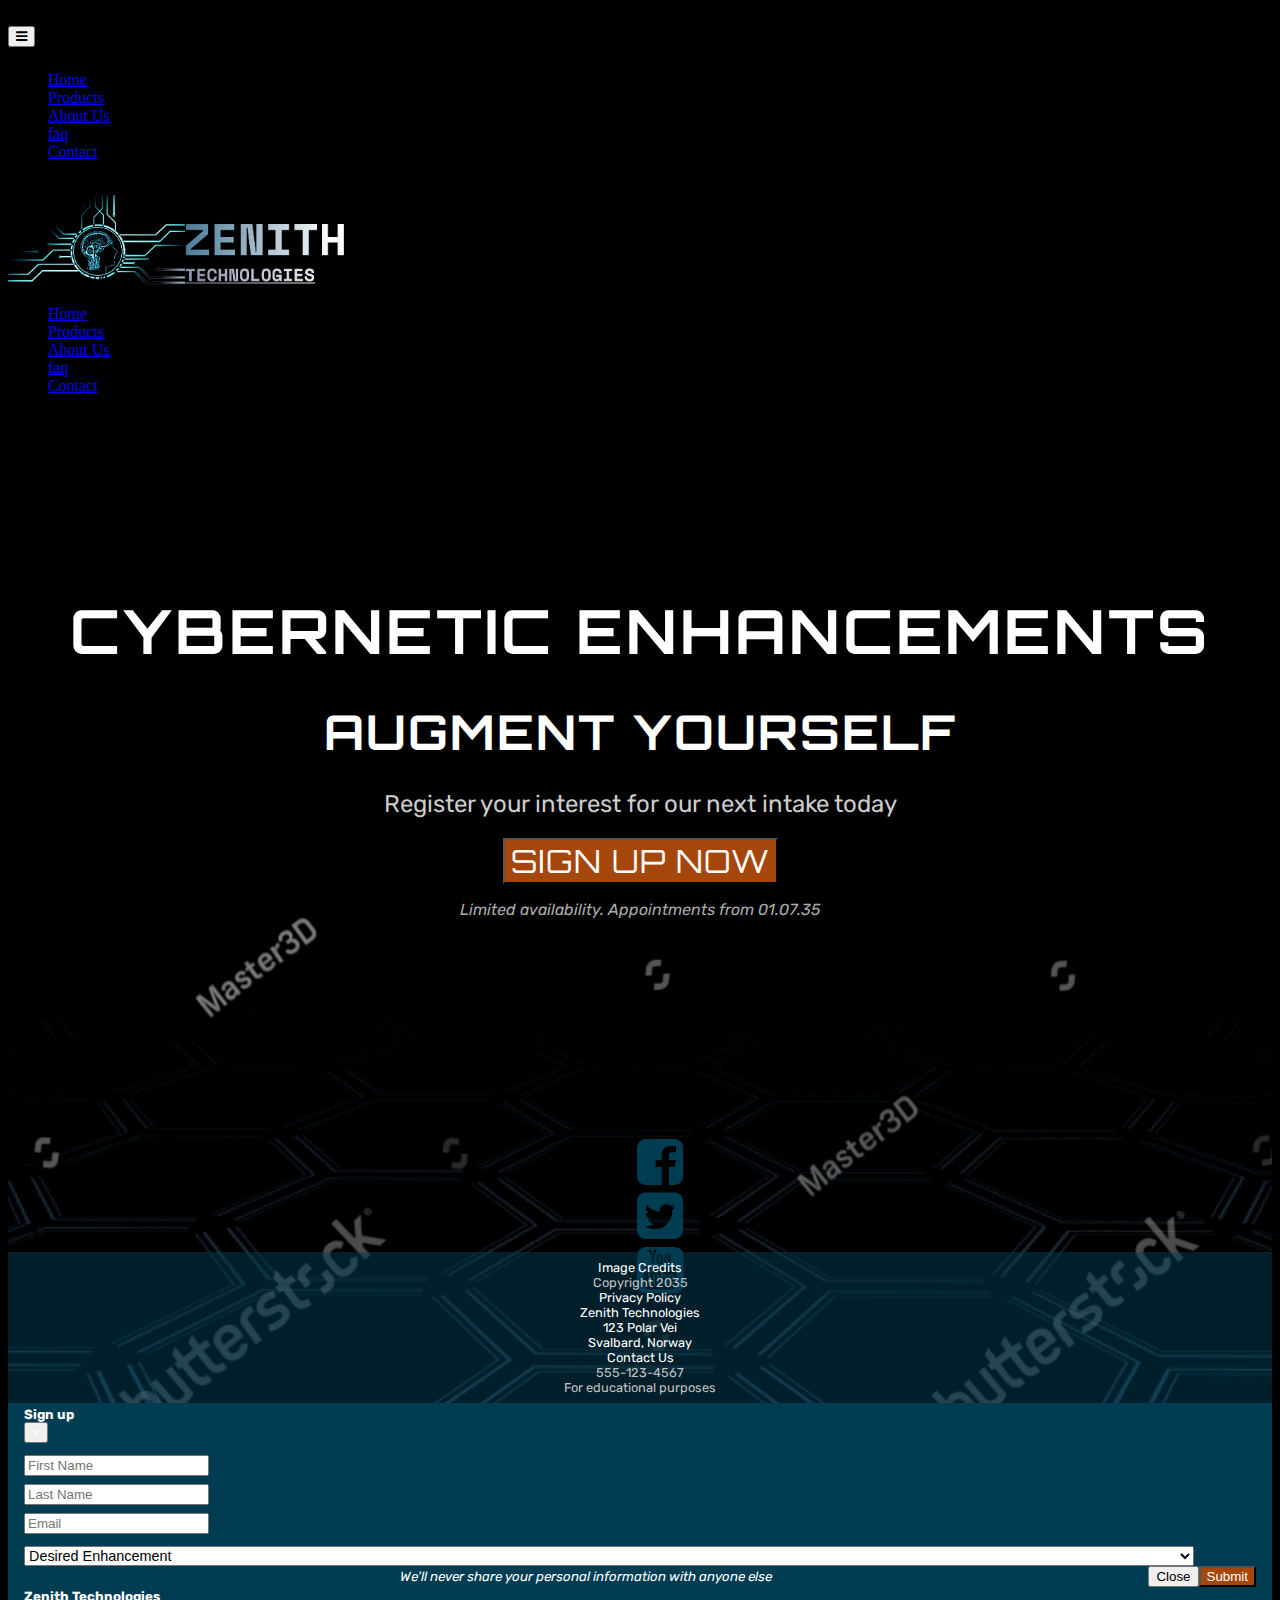
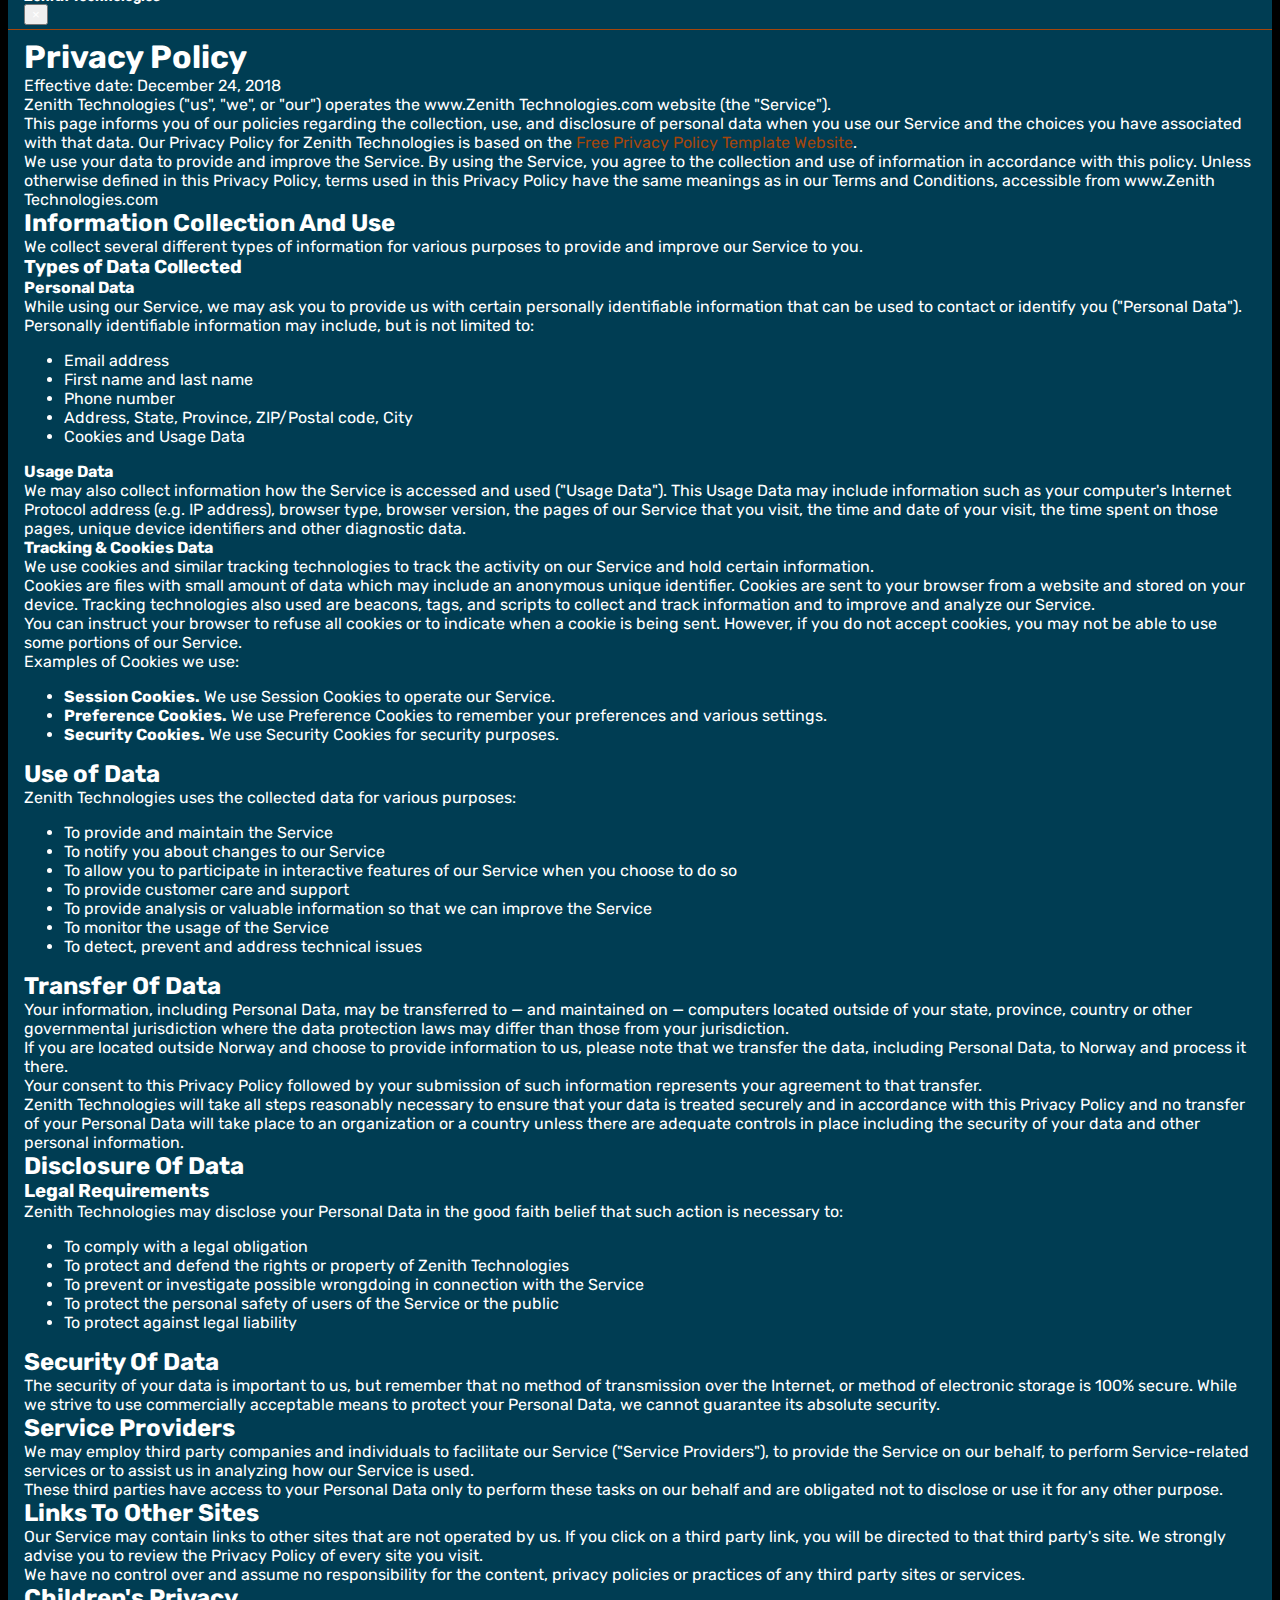
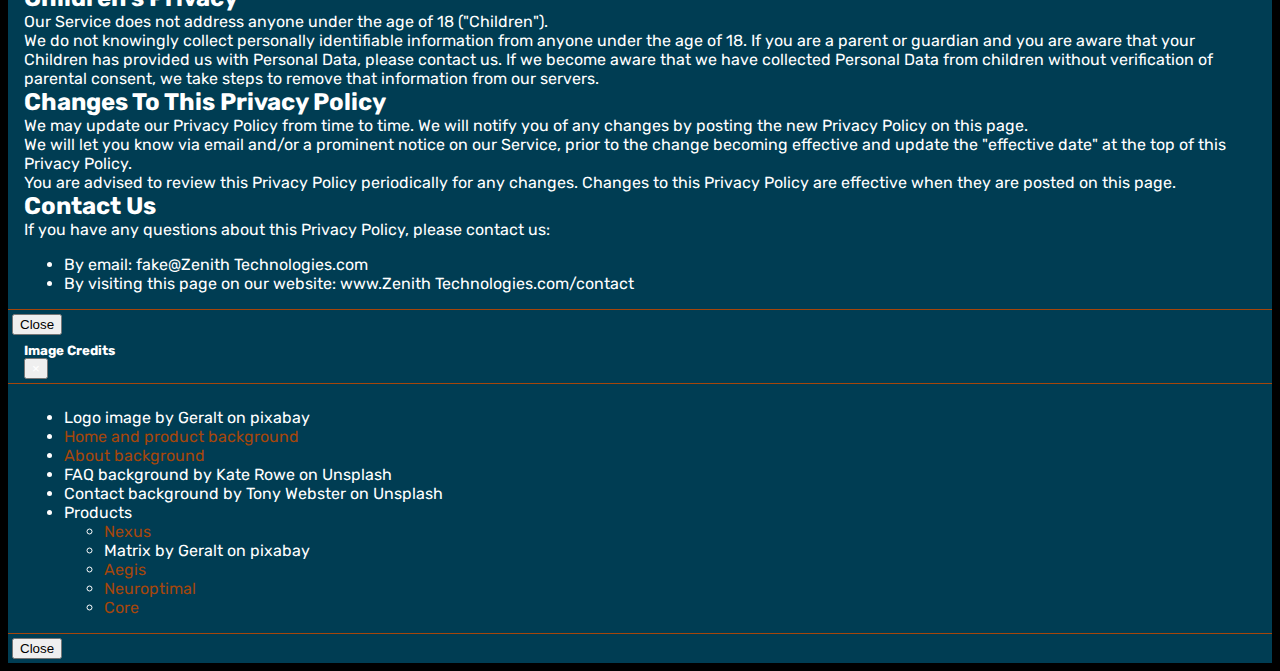
<file: index.html>
<!DOCTYPE html>
<html lang="en">

<head>
	<meta charset="UTF-8">
	<meta name="viewport" content="width=device-width, initial-scale=1.0 shrink-to-fit=no">
	<meta http-equiv="X-UA-Compatible" content="ie=edge">
	<link rel="stylesheet" href="https://stackpath.bootstrapcdn.com/bootstrap/4.1.3/css/bootstrap.min.css" integrity="sha384-MCw98/SFnGE8fJT3GXwEOngsV7Zt27NXFoaoApmYm81iuXoPkFOJwJ8ERdknLPMO" crossorigin="anonymous">
	<link rel="stylesheet" href="https://cdnjs.cloudflare.com/ajax/libs/font-awesome/4.7.0/css/font-awesome.css">
	<link rel="stylesheet" href="assets/css/main.css">
	<link rel="shortcut icon" href="assets/images/favicon.ico">
	<title>Zenith Technologies | Cybernetic Enhancements</title>
</head>

<body>
	<!-- Mobile Navigation -->
	<nav class="navbar navbar-expand-lg navbar-dark nav-mobile-wrapper fixed-bottom p-0">
		<div class="nav-mobile-blackbox fixed-bottom"></div>
		<div class="nav-mobile-menu-text">menu</div>
		<button class="navbar-toggler nav-mobile-icon" type="button" data-toggle="collapse" data-target="#NavMobileToggler" aria-controls="NavMobileToggler" aria-expanded="false" aria-label="Toggle navigation">
			<span class="fa fa-bars"></span>
		</button>
		<div class="collapse navbar-collapse flex-row-reverse fixed-bottom" id="NavMobileToggler">
			<ul class="navbar-nav nav-mobile-style" data-toggle="collapse" data-target=".navbar-collapse.show">
				<li class="nav-item active">
					<a class="nav-link" href="index.html">Home<span class="sr-only">(current)</span></a>
				</li>
				<li class="nav-item">
					<a class="nav-link" href="products.html">Products</a>
				</li>
				<li class="nav-item">
					<a class="nav-link" href="about.html">About Us</a>
				</li>
				<li class="nav-item">
					<a class="nav-link" href="faq.html">faq</a>
				</li>
				<li class="nav-item">
					<a class="nav-link" href="contact.html">Contact</a>
				</li>
				<li class="nav-item">
					<a class="nav-link" data-toggle="modal" data-target="#modalSignUp">Sign Up</a>
				</li>
			</ul>
		</div>
	</nav>
	<!-- Desktop Navigation -->
	<nav class="navbar navbar-expand-lg navbar-dark nav-desktop-style p-0">
		<a class="navbar-brand p-0 m-0" href="index.html">
			<img src="assets/images/logo.png" class="logo" alt="Logo">
		</a>
		<div class="navbar-collapse flex-row-reverse nav-desktop-hide pr-2">
			<ul class="navbar-nav">
				<li class="nav-item active">
					<a class="nav-link" href="index.html">Home<span class="sr-only">(current)</span></a>
				</li>
				<li class="nav-item">
					<a class="nav-link" href="products.html">Products</a>
				</li>
				<li class="nav-item">
					<a class="nav-link" href="about.html">About Us</a>
				</li>
				<li class="nav-item">
					<a class="nav-link" href="faq.html">faq</a>
				</li>
				<li class="nav-item">
					<a class="nav-link" href="contact.html">Contact</a>
				</li>
				<li class="nav-item">
					<a class="nav-link nav-signup-cursor" data-toggle="modal" data-target="#modalSignUp">Sign Up</a>
				</li>
			</ul>
		</div>
	</nav>
	<!-- Home page main content -->
	<section class="container-fluid home-container-wrapper">
		<div class="row home-text-style">
			<div class="col-12">
				<h1>cybernetic enhancements</h1>
			</div>
		</div>
		<div class="row home-text-style">
			<div class="col-12">
				<h3>augment yourself</h3>
			</div>
		</div>
		<div class="row home-text-style">
			<div class="col-12">
				<h5>Register your interest for our next intake today</h5>
			</div>
		</div>
		<div class="row">
			<div class="col-12 button-center">
				<button type="button" class="btn button-signup-style" data-toggle="modal" data-target="#modalSignUp">sign up
					now</button>
			</div>
		</div>
		<div class="row home-text-style">
			<div class="col-12">
				<h6>Limited availability. Appointments from 01.07.35</h6>
			</div>
		</div>
		<!-- Social buttons -->
		<div class="row">
			<div class="col-12 social-links-wrapper">
				<ul class="list-inline m-0">
					<li class="list-inline-item"><a href="https://facebook.com" target="_blank" rel="noopener" aria-label="Find us on Facebook"><i class="fa fa-facebook-square social-links-style"></i></a></li>
					<li class="list-inline-item"><a href="https://twitter.com" target="_blank" rel="noopener" aria-label="Find us on Twitter"><i class="fa fa-twitter-square social-links-style"></i></a></li>
					<li class="list-inline-item"><a href="https://youtube.com" target="_blank" rel="noopener" aria-label="Find us on Youtube"><i class="fa fa-youtube-square social-links-style"></i></a></li>
				</ul>
			</div>
		</div>
		<!-- Footer -->
		<footer class="container-fluid footer-wrapper">
			<div class="row">
				<div class="col-xl-2 d-none d-xl-block"></div>
				<div class="col-6 col-md-4 col-xl-2 footer-text p-1">
					<p><a href="#" data-toggle="modal" data-target="#modalCredits">Image Credits</a></p>
					<p class="footer-text-not-link">Copyright 2035</p>
					<p><a href="#" data-toggle="modal" data-target="#modalPrivacy">Privacy Policy</a></p>
				</div>
				<div class="col-6 col-md-4 col-xl-4 footer-text p-1">
					<a href="https://www.google.com/maps/place/Svalbard" target="_blank" rel="noopener" aria-label="See where we live">
						<span>Zenith Technologies</span><br>
						<span>123 Polar Vei</span><br>
						<span>Svalbard, Norway</span>
					</a>
				</div>
				<div class="col-md-4 col-xl-2 d-none d-md-block footer-text p-1">
					<p><a href="contact.html">Contact Us</a></p>
					<p class="footer-text-not-link">555-123-4567</p>
					<p class="footer-text-not-link">For educational purposes</p>
				</div>
				<div class="col-xl-2 d-none d-xl-block"></div>
			</div>
		</footer>
	</section>
	<!-- Sign Up Modal -->
	<div class="modal fade" id="modalSignUp" tabindex="-1" role="dialog" aria-hidden="true">
		<div class="modal-dialog modal-dialog-centered" role="document">
			<div class="modal-content modal-styles modal-signup">
				<div class="modal-header">
					<h5 class="modal-title">Sign up</h5>
					<button type="button" class="close" data-dismiss="modal" aria-label="Close">
						<span aria-hidden="true">&times;</span>
					</button>
				</div>
				<div class="modal-body">
					<form action="" method="post">
						<div class="modal-signup-input">
							<input class="form-control" id="firstName" name="firstName" placeholder="First Name" required>
						</div>
						<div class="modal-signup-input">
							<input class="form-control" id="lastName" name="lastName" placeholder="Last Name" required>
						</div>
						<div class="modal-signup-input">
							<input class="form-control" id="email" type="email" name="email" placeholder="Email" required>
						</div>
						<div class="row">
							<div class="col-8">
								<select id="productSelect" name="productSelect" required>
									<option value="">Desired Enhancement</option>
									<option value="1">Nexus</option>
									<option value="2">Matrix</option>
									<option value="3">Neuroptimal</option>
									<option value="4">Aegis</option>
									<option value="5">Core</option>
									<option value="Undecided">Undecided</option>
								</select>
							</div>
							<div class="col-4 col-md-2">
								<button type="submit" class="btn modal-signup-btn-submit">Submit</button>
							</div>
							<div class="col-12 col-md-2">
								<button type="button" class="btn modal-signup-btn-close" data-dismiss="modal">Close</button>
							</div>
						</div>
					</form>
				</div>
				<div class="row modal-signup-footer">
					<small class="form-text">We'll never share your personal information with anyone else</small>
				</div>
			</div>
		</div>
	</div>
	<!-- Privacy Policy Modal -->
	<div class="modal" id="modalPrivacy" tabindex="-1" role="dialog" aria-hidden="true">
		<div class="modal-dialog modal-dialog-centered" role="document">
			<div class="modal-content modal-styles">
				<div class="modal-header">
					<h5 class="modal-title">Zenith Technologies</h5>
					<button type="button" class="close" data-dismiss="modal" aria-label="Close">
						<span aria-hidden="true">&times;</span>
					</button>
				</div>
				<div class="modal-body">
					<h1>Privacy Policy</h1>


					<p>Effective date: December 24, 2018</p>


					<p>Zenith Technologies ("us", "we", or "our") operates the www.Zenith Technologies.com website (the
						"Service").</p>

					<p>This page informs you of our policies regarding the collection, use, and disclosure of personal data when
						you use our Service and the choices you have associated with that data. Our Privacy Policy for Zenith
						Technologies is based on the <a href="https://www.freeprivacypolicy.com/blog/sample-privacy-policy-template/">Free
							Privacy Policy Template Website</a>.</p>

					<p>We use your data to provide and improve the Service. By using the Service, you agree to the collection and
						use of information in accordance with this policy. Unless otherwise defined in this Privacy Policy, terms
						used in this Privacy Policy have the same meanings as in our Terms and Conditions, accessible from
						www.Zenith Technologies.com</p>


					<h2>Information Collection And Use</h2>

					<p>We collect several different types of information for various purposes to provide and improve our Service
						to you.</p>

					<h3>Types of Data Collected</h3>

					<h4>Personal Data</h4>

					<p>While using our Service, we may ask you to provide us with certain personally identifiable information
						that can be used to contact or identify you ("Personal Data"). Personally identifiable information may
						include, but is not limited to:</p>

					<ul>
						<li>Email address</li>
						<li>First name and last name</li>
						<li>Phone number</li>
						<li>Address, State, Province, ZIP/Postal code, City</li>
						<li>Cookies and Usage Data</li>
					</ul>

					<h4>Usage Data</h4>

					<p>We may also collect information how the Service is accessed and used ("Usage Data"). This Usage Data may
						include information such as your computer's Internet Protocol address (e.g. IP address), browser type,
						browser version, the pages of our Service that you visit, the time and date of your visit, the time spent
						on those pages, unique device identifiers and other diagnostic data.</p>

					<h4>Tracking & Cookies Data</h4>
					<p>We use cookies and similar tracking technologies to track the activity on our Service and hold certain
						information.</p>
					<p>Cookies are files with small amount of data which may include an anonymous unique identifier. Cookies are
						sent to your browser from a website and stored on your device. Tracking technologies also used are beacons,
						tags, and scripts to collect and track information and to improve and analyze our Service.</p>
					<p>You can instruct your browser to refuse all cookies or to indicate when a cookie is being sent. However,
						if you do not accept cookies, you may not be able to use some portions of our Service.</p>
					<p>Examples of Cookies we use:</p>
					<ul>
						<li><strong>Session Cookies.</strong> We use Session Cookies to operate our Service.</li>
						<li><strong>Preference Cookies.</strong> We use Preference Cookies to remember your preferences and various
							settings.</li>
						<li><strong>Security Cookies.</strong> We use Security Cookies for security purposes.</li>
					</ul>

					<h2>Use of Data</h2>

					<p>Zenith Technologies uses the collected data for various purposes:</p>
					<ul>
						<li>To provide and maintain the Service</li>
						<li>To notify you about changes to our Service</li>
						<li>To allow you to participate in interactive features of our Service when you choose to do so</li>
						<li>To provide customer care and support</li>
						<li>To provide analysis or valuable information so that we can improve the Service</li>
						<li>To monitor the usage of the Service</li>
						<li>To detect, prevent and address technical issues</li>
					</ul>

					<h2>Transfer Of Data</h2>
					<p>Your information, including Personal Data, may be transferred to — and maintained on — computers located
						outside of your state, province, country or other governmental jurisdiction where the data protection laws
						may differ than those from your jurisdiction.</p>
					<p>If you are located outside Norway and choose to provide information to us, please note that we transfer
						the data, including Personal Data, to Norway and process it there.</p>
					<p>Your consent to this Privacy Policy followed by your submission of such information represents your
						agreement to that transfer.</p>
					<p>Zenith Technologies will take all steps reasonably necessary to ensure that your data is treated securely
						and in accordance with this Privacy Policy and no transfer of your Personal Data will take place to an
						organization or a country unless there are adequate controls in place including the security of your data
						and other personal information.</p>

					<h2>Disclosure Of Data</h2>

					<h3>Legal Requirements</h3>
					<p>Zenith Technologies may disclose your Personal Data in the good faith belief that such action is necessary
						to:</p>
					<ul>
						<li>To comply with a legal obligation</li>
						<li>To protect and defend the rights or property of Zenith Technologies</li>
						<li>To prevent or investigate possible wrongdoing in connection with the Service</li>
						<li>To protect the personal safety of users of the Service or the public</li>
						<li>To protect against legal liability</li>
					</ul>

					<h2>Security Of Data</h2>
					<p>The security of your data is important to us, but remember that no method of transmission over the
						Internet, or method of electronic storage is 100% secure. While we strive to use commercially acceptable
						means to protect your Personal Data, we cannot guarantee its absolute security.</p>

					<h2>Service Providers</h2>
					<p>We may employ third party companies and individuals to facilitate our Service ("Service Providers"), to
						provide the Service on our behalf, to perform Service-related services or to assist us in analyzing how our
						Service is used.</p>
					<p>These third parties have access to your Personal Data only to perform these tasks on our behalf and are
						obligated not to disclose or use it for any other purpose.</p>



					<h2>Links To Other Sites</h2>
					<p>Our Service may contain links to other sites that are not operated by us. If you click on a third party
						link, you will be directed to that third party's site. We strongly advise you to review the Privacy Policy
						of every site you visit.</p>
					<p>We have no control over and assume no responsibility for the content, privacy policies or practices of any
						third party sites or services.</p>


					<h2>Children's Privacy</h2>
					<p>Our Service does not address anyone under the age of 18 ("Children").</p>
					<p>We do not knowingly collect personally identifiable information from anyone under the age of 18. If you
						are a parent or guardian and you are aware that your Children has provided us with Personal Data, please
						contact us. If we become aware that we have collected Personal Data from children without verification of
						parental consent, we take steps to remove that information from our servers.</p>


					<h2>Changes To This Privacy Policy</h2>
					<p>We may update our Privacy Policy from time to time. We will notify you of any changes by posting the new
						Privacy Policy on this page.</p>
					<p>We will let you know via email and/or a prominent notice on our Service, prior to the change becoming
						effective and update the "effective date" at the top of this Privacy Policy.</p>
					<p>You are advised to review this Privacy Policy periodically for any changes. Changes to this Privacy Policy
						are effective when they are posted on this page.</p>


					<h2>Contact Us</h2>
					<p>If you have any questions about this Privacy Policy, please contact us:</p>
					<ul>
						<li>By email: fake@Zenith Technologies.com</li>
						<li>By visiting this page on our website: www.Zenith Technologies.com/contact</li>

					</ul>
				</div>
				<div class="modal-footer">
					<button type="button" class="btn btn-secondary" data-dismiss="modal">Close</button>
				</div>
			</div>
		</div>
	</div>
	<!-- Image Credits Modal -->
	<div class="modal" id="modalCredits" tabindex="-1" role="dialog" aria-hidden="true">
		<div class="modal-dialog modal-dialog-centered" role="document">
			<div class="modal-content modal-styles">
				<div class="modal-header">
					<h5 class="modal-title">Image Credits</h5>
					<button type="button" class="close" data-dismiss="modal" aria-label="Close">
						<span aria-hidden="true">&times;</span>
					</button>
				</div>
				<div class="modal-body">
					<ul>
						<li>Logo image by Geralt on pixabay</li>
						<li><a href="https://wallimpex.com/">Home and product background</a></li>
						<li><a href="https://invardin.com/robot-1650649_1920/">About background</a></li>
						<li>FAQ background by Kate Rowe on Unsplash</li>
						<li>Contact background by Tony Webster on Unsplash</li>
						<li>Products</li>
						<ul>
							<li><a href="https://www.flickr.com/photos/sanjayaprime/4924462993">Nexus</a></li>
							<li>Matrix by Geralt on pixabay</li>
							<li><a href="https://commons.wikimedia.org/wiki/File:Cybersecurity.png">Aegis</a></li>
							<li><a href="https://www.flickr.com/photos/alansimpsonme/34752491090">Neuroptimal</a></li>
							<li><a href="https://www.kisspng.com/png-top500-computer-science-electronic-circuit-king-ab-1144035/">Core</a></li>
						</ul>
					</ul>
				</div>
				<div class="modal-footer">
					<button type="button" class="btn btn-secondary" data-dismiss="modal">Close</button>
				</div>
			</div>
		</div>
	</div>
	<!-- Scripts -->
	<script src="https://code.jquery.com/jquery-3.3.1.slim.min.js" integrity="sha384-q8i/X+965DzO0rT7abK41JStQIAqVgRVzpbzo5smXKp4YfRvH+8abtTE1Pi6jizo"
	 crossorigin="anonymous"></script>
	<script src="https://cdnjs.cloudflare.com/ajax/libs/popper.js/1.14.3/umd/popper.min.js" integrity="sha384-ZMP7rVo3mIykV+2+9J3UJ46jBk0WLaUAdn689aCwoqbBJiSnjAK/l8WvCWPIPm49"
	 crossorigin="anonymous"></script>
	<script src="https://stackpath.bootstrapcdn.com/bootstrap/4.1.3/js/bootstrap.min.js" integrity="sha384-ChfqqxuZUCnJSK3+MXmPNIyE6ZbWh2IMqE241rYiqJxyMiZ6OW/JmZQ5stwEULTy"
	 crossorigin="anonymous">
	</script>
	<script> // Close mobile nav menu on click anywhere - https://stackoverflow.com/a/33153154/10828019
		$(function () {
			$(document).click(function (event) {
				$('.navbar-collapse').collapse('hide');
			});
		});
	</script>
</body>

</html>
</file>
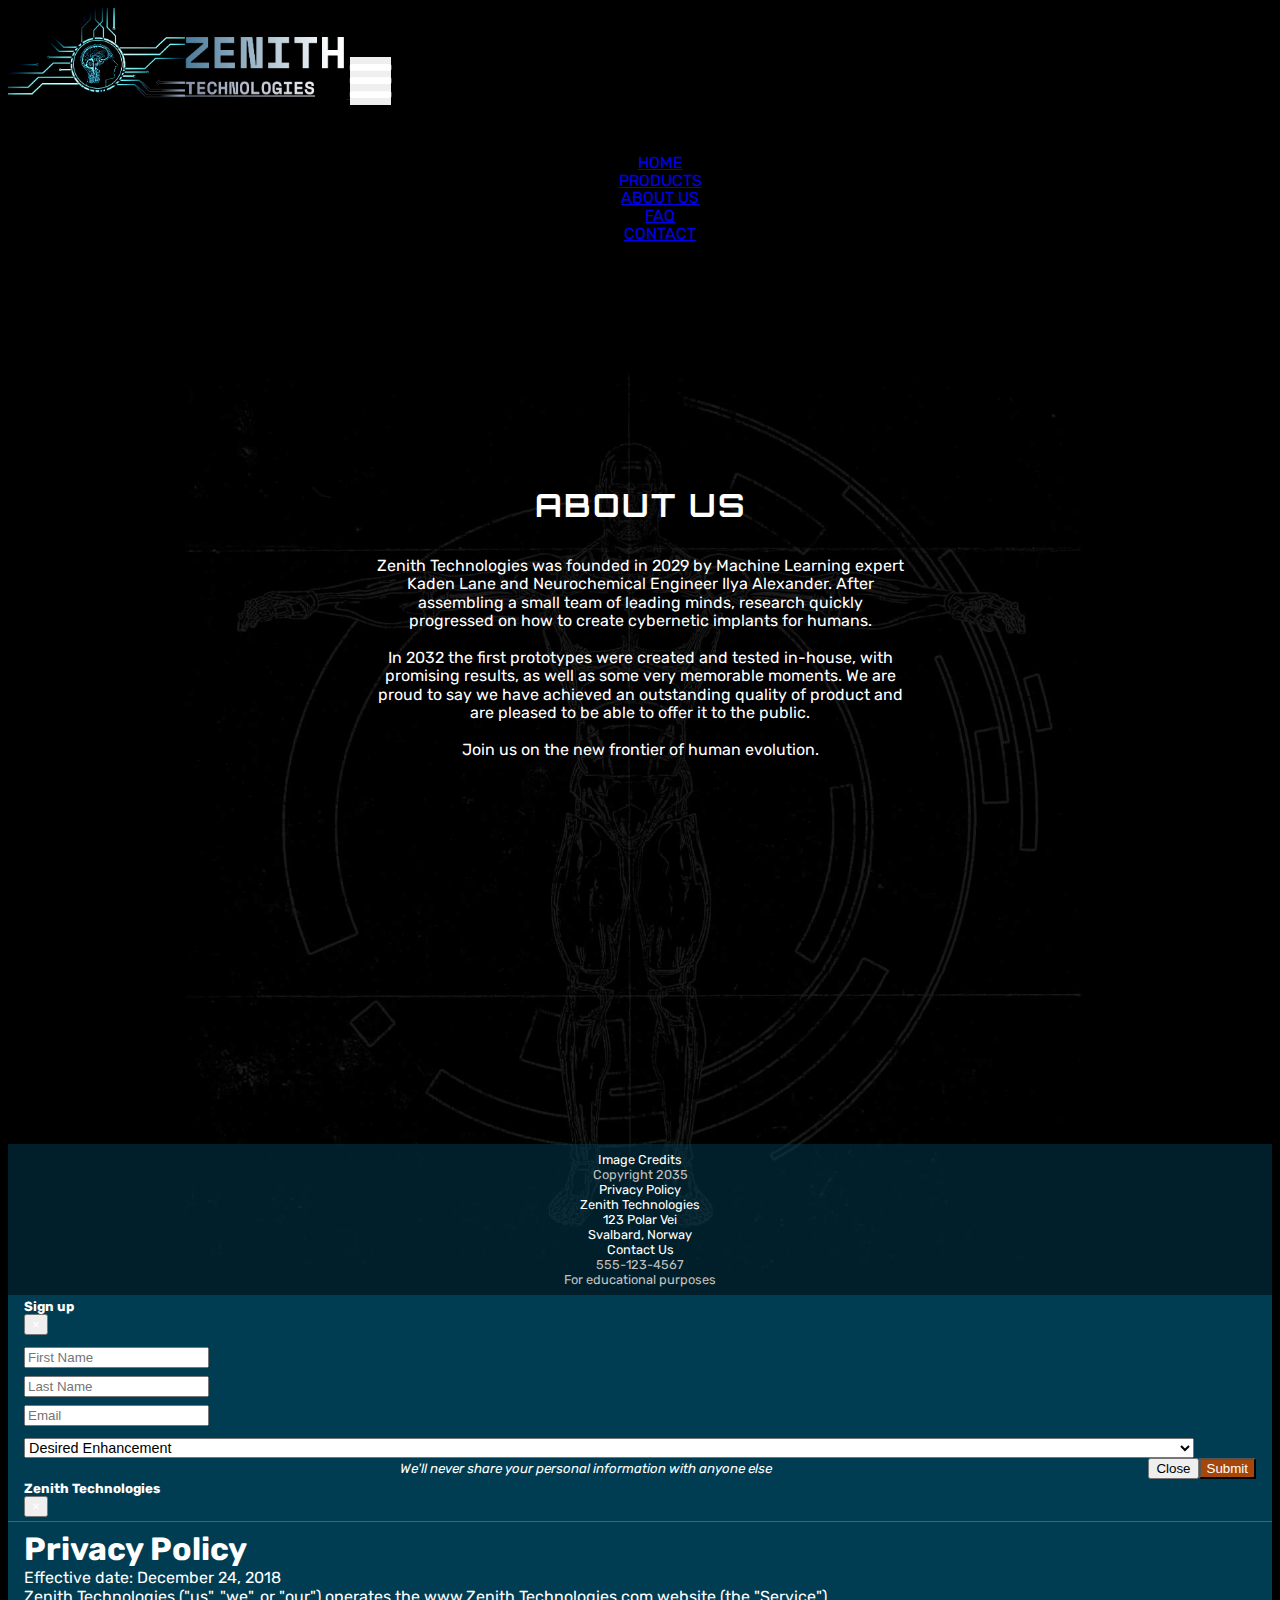
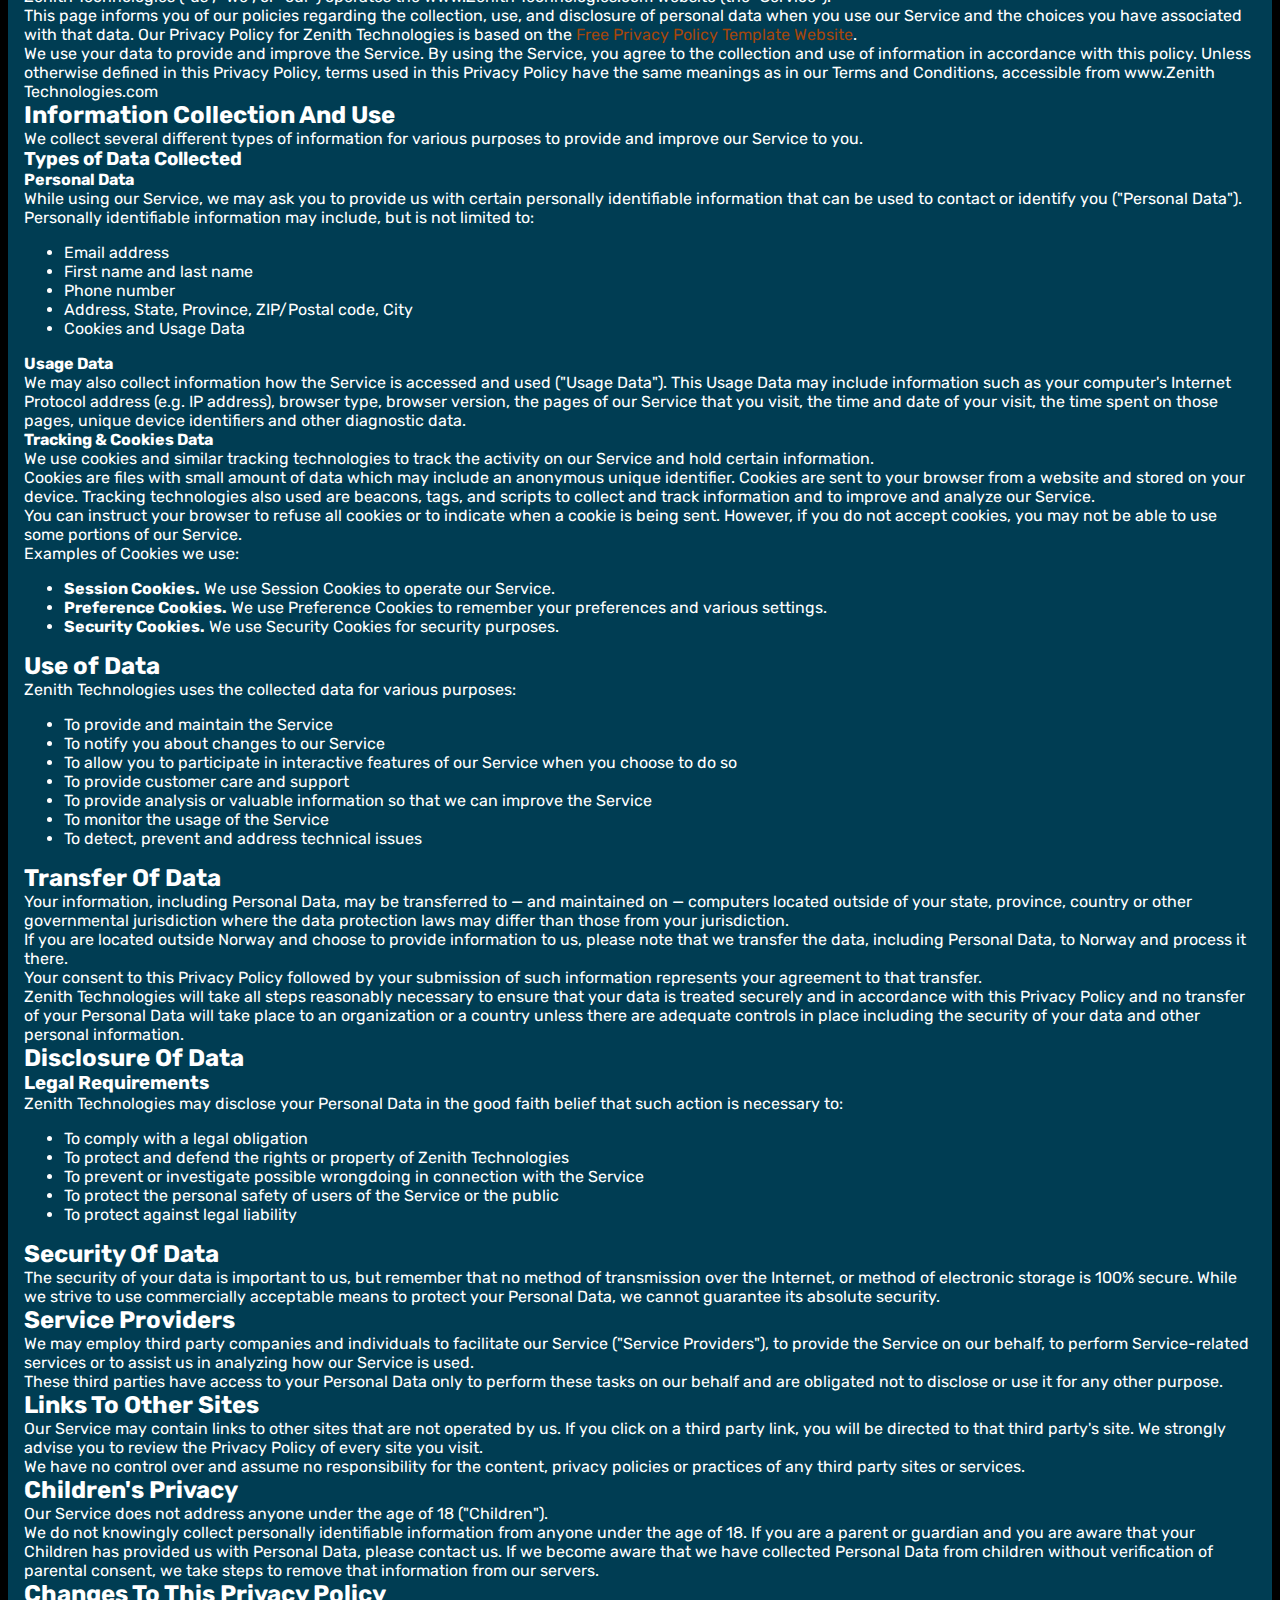
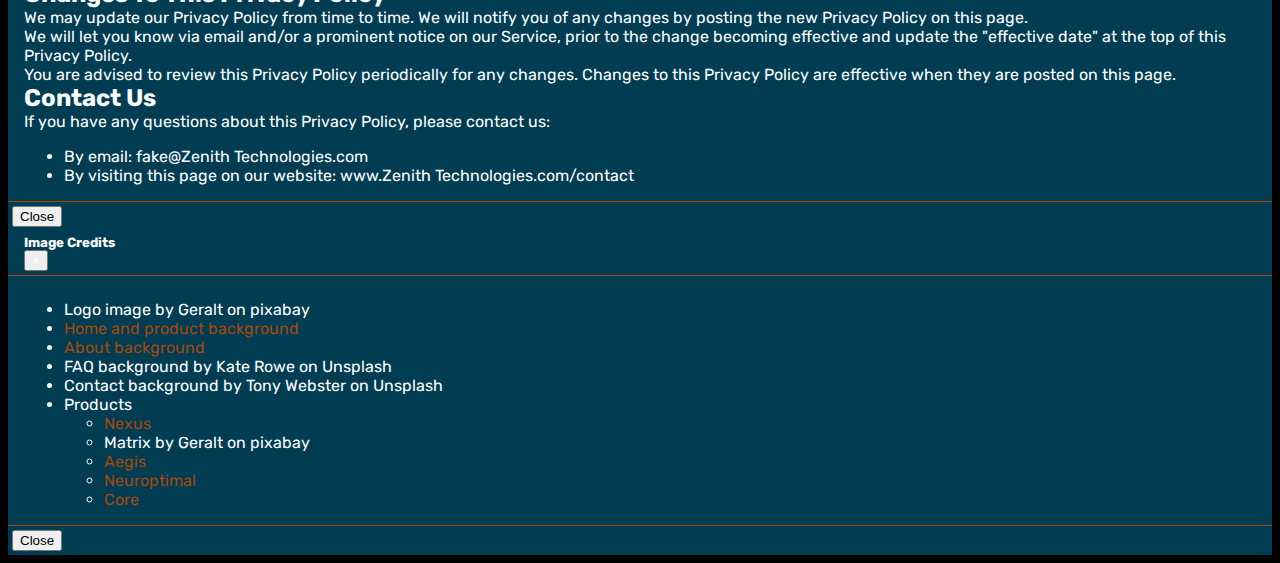
<file: about.html>
<!DOCTYPE html>
<html lang="en">

<head>
	<meta charset="UTF-8">
	<meta name="viewport" content="width=device-width, initial-scale=1.0 shrink-to-fit=no">
	<meta http-equiv="X-UA-Compatible" content="ie=edge">
	<link rel="stylesheet" href="https://stackpath.bootstrapcdn.com/bootstrap/4.1.3/css/bootstrap.min.css" integrity="sha384-MCw98/SFnGE8fJT3GXwEOngsV7Zt27NXFoaoApmYm81iuXoPkFOJwJ8ERdknLPMO" crossorigin="anonymous">
	<link rel="stylesheet" href="https://cdnjs.cloudflare.com/ajax/libs/font-awesome/4.7.0/css/font-awesome.css">
	<link rel="stylesheet" href="assets/css/main.css">
	<link rel="shortcut icon" href="assets/images/favicon.ico">
	<title>Zenith Technologies | About Us</title>
</head>

<body>
	<!-- Navigation -->
	<nav class="navbar navbar-expand-lg navbar-dark nav-wrapper fixed-top p-0">
		<a class="navbar-brand p-0 m-0" href="index.html">
			<img src="assets/images/logo.png" class="logo" alt="Logo">
		</a>
		<button class="navbar-toggler nav-menu-icon" type="button" data-toggle="collapse" data-target="#NavMobileToggler" aria-controls="NavMobileToggler" aria-expanded="false" aria-label="Toggle navigation">
			<span class="fa fa-bars"></span>
		</button>
		<div class="collapse navbar-collapse flex-row-reverse" id="NavMobileToggler">
			<ul class="navbar-nav nav-text-style" data-toggle="collapse" data-target=".navbar-collapse.show">
				<li class="nav-item">
					<a class="nav-link" href="index.html">Home</a>
				</li>
				<li class="nav-item">
					<a class="nav-link" href="products.html">Products</a>
				</li>
				<li class="nav-item active">
					<a class="nav-link" href="about.html"><span class="sr-only">(current)</span>About Us</a>
				</li>
				<li class="nav-item">
					<a class="nav-link" href="faq.html">faq</a>
				</li>
				<li class="nav-item">
					<a class="nav-link" href="contact.html">Contact</a>
				</li>
				<li class="nav-item">
					<a class="nav-link nav-signup-cursor" data-toggle="modal" data-target="#modalSignUp">Sign Up</a>
				</li>
			</ul>
		</div>
	</nav>
	<!-- About main content -->
	<section class="container-fluid about-container-wrapper">
		<h3 class="about-header">about us</h3>
		<div class="row about-text">
			<div class="col-12">
				Zenith Technologies was founded in 2029 by Machine Learning expert Kaden Lane and Neurochemical Engineer Ilya
				Alexander. After assembling a small team of leading minds, research quickly progressed on how to create
				cybernetic implants for humans.<br><br>
				In 2032 the first prototypes were created and tested in-house, with promising results, as well as some very
				memorable moments. We are proud to say we have achieved an outstanding quality of product and are pleased to be
				able to offer it to the public.<br><br>
				Join us on the new frontier of human evolution.
			</div>
		</div>
		<!-- Footer -->
		<footer class="container-fluid footer-wrapper">
			<div class="row">
				<div class="col-xl-2 d-none d-xl-block"></div>
				<div class="col-6 col-md-4 col-xl-2 footer-text p-1">
					<p><a href="#" data-toggle="modal" data-target="#modalCredits">Image Credits</a></p>
					<p class="footer-text-not-link">Copyright 2035</p>
					<p><a href="#" data-toggle="modal" data-target="#modalPrivacy">Privacy Policy</a></p>
				</div>
				<div class="col-6 col-md-4 col-xl-4 footer-text p-1">
					<a href="https://www.google.com/maps/place/Svalbard" target="_blank" rel="noopener" aria-label="See where we live">
						<span>Zenith Technologies</span><br>
						<span>123 Polar Vei</span><br>
						<span>Svalbard, Norway</span>
					</a>
				</div>
				<div class="col-md-4 col-xl-2 d-none d-md-block footer-text p-1">
					<p><a href="contact.html">Contact Us</a></p>
					<p class="footer-text-not-link">555-123-4567</p>
					<p class="footer-text-not-link">For educational purposes</p>
				</div>
				<div class="col-xl-2 d-none d-xl-block"></div>
			</div>
		</footer>
	</section>
	<!-- Sign Up Modal -->
	<div class="modal fade" id="modalSignUp" tabindex="-1" role="dialog" aria-hidden="true">
		<div class="modal-dialog modal-dialog-centered" role="document">
			<div class="modal-content modal-styles modal-signup">
				<div class="modal-header">
					<h5 class="modal-title">Sign up</h5>
					<button type="button" class="close" data-dismiss="modal" aria-label="Close">
						<span aria-hidden="true">&times;</span>
					</button>
				</div>
				<div class="modal-body">
					<form method="post">
						<div class="modal-signup-input">
							<input class="form-control" id="firstName" name="firstName" placeholder="First Name" required>
						</div>
						<div class="modal-signup-input">
							<input class="form-control" id="lastName" name="lastName" placeholder="Last Name" required>
						</div>
						<div class="modal-signup-input">
							<input class="form-control" id="email" type="email" name="email" placeholder="Email" required>
						</div>
						<div class="row">
							<div class="col-8">
								<select id="productSelect" name="productSelect" required>
									<option value="">Desired Enhancement</option>
									<option value="1">Nexus</option>
									<option value="2">Matrix</option>
									<option value="3">Neuroptimal</option>
									<option value="4">Aegis</option>
									<option value="5">Core</option>
									<option value="Undecided">Undecided</option>
								</select>
							</div>
							<div class="col-4 col-md-2">
								<button type="submit" class="btn modal-signup-btn-submit">Submit</button>
							</div>
							<div class="col-12 col-md-2">
								<button type="button" class="btn modal-signup-btn-close" data-dismiss="modal">Close</button>
							</div>
						</div>
					</form>
				</div>
				<div class="row modal-signup-footer">
					<small class="form-text">We'll never share your personal information with anyone else</small>
				</div>
			</div>
		</div>
	</div>
	<!-- Privacy Policy Modal -->
	<div class="modal" id="modalPrivacy" tabindex="-1" role="dialog" aria-hidden="true">
		<div class="modal-dialog modal-dialog-centered" role="document">
			<div class="modal-content modal-styles">
				<div class="modal-header">
					<h5 class="modal-title">Zenith Technologies</h5>
					<button type="button" class="close" data-dismiss="modal" aria-label="Close">
						<span aria-hidden="true">&times;</span>
					</button>
				</div>
				<div class="modal-body">
					<h1>Privacy Policy</h1>


					<p>Effective date: December 24, 2018</p>


					<p>Zenith Technologies ("us", "we", or "our") operates the www.Zenith Technologies.com website (the
						"Service").</p>

					<p>This page informs you of our policies regarding the collection, use, and disclosure of personal data when
						you use our Service and the choices you have associated with that data. Our Privacy Policy for Zenith
						Technologies is based on the <a href="https://www.freeprivacypolicy.com/blog/sample-privacy-policy-template/">Free
							Privacy Policy Template Website</a>.</p>

					<p>We use your data to provide and improve the Service. By using the Service, you agree to the collection and
						use of information in accordance with this policy. Unless otherwise defined in this Privacy Policy, terms
						used in this Privacy Policy have the same meanings as in our Terms and Conditions, accessible from
						www.Zenith Technologies.com</p>


					<h2>Information Collection And Use</h2>

					<p>We collect several different types of information for various purposes to provide and improve our Service
						to you.</p>

					<h3>Types of Data Collected</h3>

					<h4>Personal Data</h4>

					<p>While using our Service, we may ask you to provide us with certain personally identifiable information
						that can be used to contact or identify you ("Personal Data"). Personally identifiable information may
						include, but is not limited to:</p>

					<ul>
						<li>Email address</li>
						<li>First name and last name</li>
						<li>Phone number</li>
						<li>Address, State, Province, ZIP/Postal code, City</li>
						<li>Cookies and Usage Data</li>
					</ul>

					<h4>Usage Data</h4>

					<p>We may also collect information how the Service is accessed and used ("Usage Data"). This Usage Data may
						include information such as your computer's Internet Protocol address (e.g. IP address), browser type,
						browser version, the pages of our Service that you visit, the time and date of your visit, the time spent
						on those pages, unique device identifiers and other diagnostic data.</p>

					<h4>Tracking & Cookies Data</h4>
					<p>We use cookies and similar tracking technologies to track the activity on our Service and hold certain
						information.</p>
					<p>Cookies are files with small amount of data which may include an anonymous unique identifier. Cookies are
						sent to your browser from a website and stored on your device. Tracking technologies also used are beacons,
						tags, and scripts to collect and track information and to improve and analyze our Service.</p>
					<p>You can instruct your browser to refuse all cookies or to indicate when a cookie is being sent. However,
						if you do not accept cookies, you may not be able to use some portions of our Service.</p>
					<p>Examples of Cookies we use:</p>
					<ul>
						<li><strong>Session Cookies.</strong> We use Session Cookies to operate our Service.</li>
						<li><strong>Preference Cookies.</strong> We use Preference Cookies to remember your preferences and various
							settings.</li>
						<li><strong>Security Cookies.</strong> We use Security Cookies for security purposes.</li>
					</ul>

					<h2>Use of Data</h2>

					<p>Zenith Technologies uses the collected data for various purposes:</p>
					<ul>
						<li>To provide and maintain the Service</li>
						<li>To notify you about changes to our Service</li>
						<li>To allow you to participate in interactive features of our Service when you choose to do so</li>
						<li>To provide customer care and support</li>
						<li>To provide analysis or valuable information so that we can improve the Service</li>
						<li>To monitor the usage of the Service</li>
						<li>To detect, prevent and address technical issues</li>
					</ul>

					<h2>Transfer Of Data</h2>
					<p>Your information, including Personal Data, may be transferred to — and maintained on — computers located
						outside of your state, province, country or other governmental jurisdiction where the data protection laws
						may differ than those from your jurisdiction.</p>
					<p>If you are located outside Norway and choose to provide information to us, please note that we transfer
						the data, including Personal Data, to Norway and process it there.</p>
					<p>Your consent to this Privacy Policy followed by your submission of such information represents your
						agreement to that transfer.</p>
					<p>Zenith Technologies will take all steps reasonably necessary to ensure that your data is treated securely
						and in accordance with this Privacy Policy and no transfer of your Personal Data will take place to an
						organization or a country unless there are adequate controls in place including the security of your data
						and other personal information.</p>

					<h2>Disclosure Of Data</h2>

					<h3>Legal Requirements</h3>
					<p>Zenith Technologies may disclose your Personal Data in the good faith belief that such action is necessary
						to:</p>
					<ul>
						<li>To comply with a legal obligation</li>
						<li>To protect and defend the rights or property of Zenith Technologies</li>
						<li>To prevent or investigate possible wrongdoing in connection with the Service</li>
						<li>To protect the personal safety of users of the Service or the public</li>
						<li>To protect against legal liability</li>
					</ul>

					<h2>Security Of Data</h2>
					<p>The security of your data is important to us, but remember that no method of transmission over the
						Internet, or method of electronic storage is 100% secure. While we strive to use commercially acceptable
						means to protect your Personal Data, we cannot guarantee its absolute security.</p>

					<h2>Service Providers</h2>
					<p>We may employ third party companies and individuals to facilitate our Service ("Service Providers"), to
						provide the Service on our behalf, to perform Service-related services or to assist us in analyzing how our
						Service is used.</p>
					<p>These third parties have access to your Personal Data only to perform these tasks on our behalf and are
						obligated not to disclose or use it for any other purpose.</p>



					<h2>Links To Other Sites</h2>
					<p>Our Service may contain links to other sites that are not operated by us. If you click on a third party
						link, you will be directed to that third party's site. We strongly advise you to review the Privacy Policy
						of every site you visit.</p>
					<p>We have no control over and assume no responsibility for the content, privacy policies or practices of any
						third party sites or services.</p>


					<h2>Children's Privacy</h2>
					<p>Our Service does not address anyone under the age of 18 ("Children").</p>
					<p>We do not knowingly collect personally identifiable information from anyone under the age of 18. If you
						are a parent or guardian and you are aware that your Children has provided us with Personal Data, please
						contact us. If we become aware that we have collected Personal Data from children without verification of
						parental consent, we take steps to remove that information from our servers.</p>


					<h2>Changes To This Privacy Policy</h2>
					<p>We may update our Privacy Policy from time to time. We will notify you of any changes by posting the new
						Privacy Policy on this page.</p>
					<p>We will let you know via email and/or a prominent notice on our Service, prior to the change becoming
						effective and update the "effective date" at the top of this Privacy Policy.</p>
					<p>You are advised to review this Privacy Policy periodically for any changes. Changes to this Privacy Policy
						are effective when they are posted on this page.</p>


					<h2>Contact Us</h2>
					<p>If you have any questions about this Privacy Policy, please contact us:</p>
					<ul>
						<li>By email: fake@Zenith Technologies.com</li>
						<li>By visiting this page on our website: www.Zenith Technologies.com/contact</li>

					</ul>
				</div>
				<div class="modal-footer">
					<button type="button" class="btn btn-secondary" data-dismiss="modal">Close</button>
				</div>
			</div>
		</div>
	</div>
	<!-- Image Credits Modal -->
	<div class="modal" id="modalCredits" tabindex="-1" role="dialog" aria-hidden="true">
		<div class="modal-dialog modal-dialog-centered" role="document">
			<div class="modal-content modal-styles">
				<div class="modal-header">
					<h5 class="modal-title">Image Credits</h5>
					<button type="button" class="close" data-dismiss="modal" aria-label="Close">
						<span aria-hidden="true">&times;</span>
					</button>
				</div>
				<div class="modal-body">
					<ul>
						<li>Logo image by Geralt on pixabay</li>
						<li><a href="https://wallimpex.com/" target="_blank" rel="noopener" aria-label="Home and product background image sources">Home and product background</a></li>
						<li><a href="https://invardin.com/robot-1650649_1920/" target="_blank" rel="noopener" aria-label="About background image sources">About background</a></li>
						<li>FAQ background by Kate Rowe on Unsplash</li>
						<li>Contact background by Tony Webster on Unsplash</li>
						<li>Products
							<ul>
								<li><a href="https://www.flickr.com/photos/sanjayaprime/4924462993" target="_blank" rel="noopener" aria-label="Nexus image source">Nexus</a></li>
								<li>Matrix by Geralt on pixabay</li>
								<li><a href="https://commons.wikimedia.org/wiki/File:Cybersecurity.png" target="_blank" rel="noopener" aria-label="Aegis image source">Aegis</a></li>
								<li><a href="https://www.flickr.com/photos/alansimpsonme/34752491090" target="_blank" rel="noopener" aria-label="Neuroptimal image source">Neuroptimal</a></li>
								<li><a href="https://www.kisspng.com/png-top500-computer-science-electronic-circuit-king-ab-1144035/" target="_blank" rel="noopener" aria-label="Core image source">Core</a></li>
							</ul>
						</li>
					</ul>
				</div>
				<div class="modal-footer">
					<button type="button" class="btn btn-secondary" data-dismiss="modal">Close</button>
				</div>
			</div>
		</div>
	</div>
	<!-- Scripts -->
	<script src="https://code.jquery.com/jquery-3.3.1.slim.min.js" integrity="sha384-q8i/X+965DzO0rT7abK41JStQIAqVgRVzpbzo5smXKp4YfRvH+8abtTE1Pi6jizo"
	 crossorigin="anonymous"></script>
	<script src="https://cdnjs.cloudflare.com/ajax/libs/popper.js/1.14.3/umd/popper.min.js" integrity="sha384-ZMP7rVo3mIykV+2+9J3UJ46jBk0WLaUAdn689aCwoqbBJiSnjAK/l8WvCWPIPm49"
	 crossorigin="anonymous"></script>
	<script src="https://stackpath.bootstrapcdn.com/bootstrap/4.1.3/js/bootstrap.min.js" integrity="sha384-ChfqqxuZUCnJSK3+MXmPNIyE6ZbWh2IMqE241rYiqJxyMiZ6OW/JmZQ5stwEULTy"
	 crossorigin="anonymous">
	</script>
	<script> // Close mobile nav menu on click anywhere - https://stackoverflow.com/a/33153154/10828019
		$(function () {
			$(document).click(function (event) {
				$('.navbar-collapse').collapse('hide');
			});
		});
	</script>
</body>

</html>
</file>
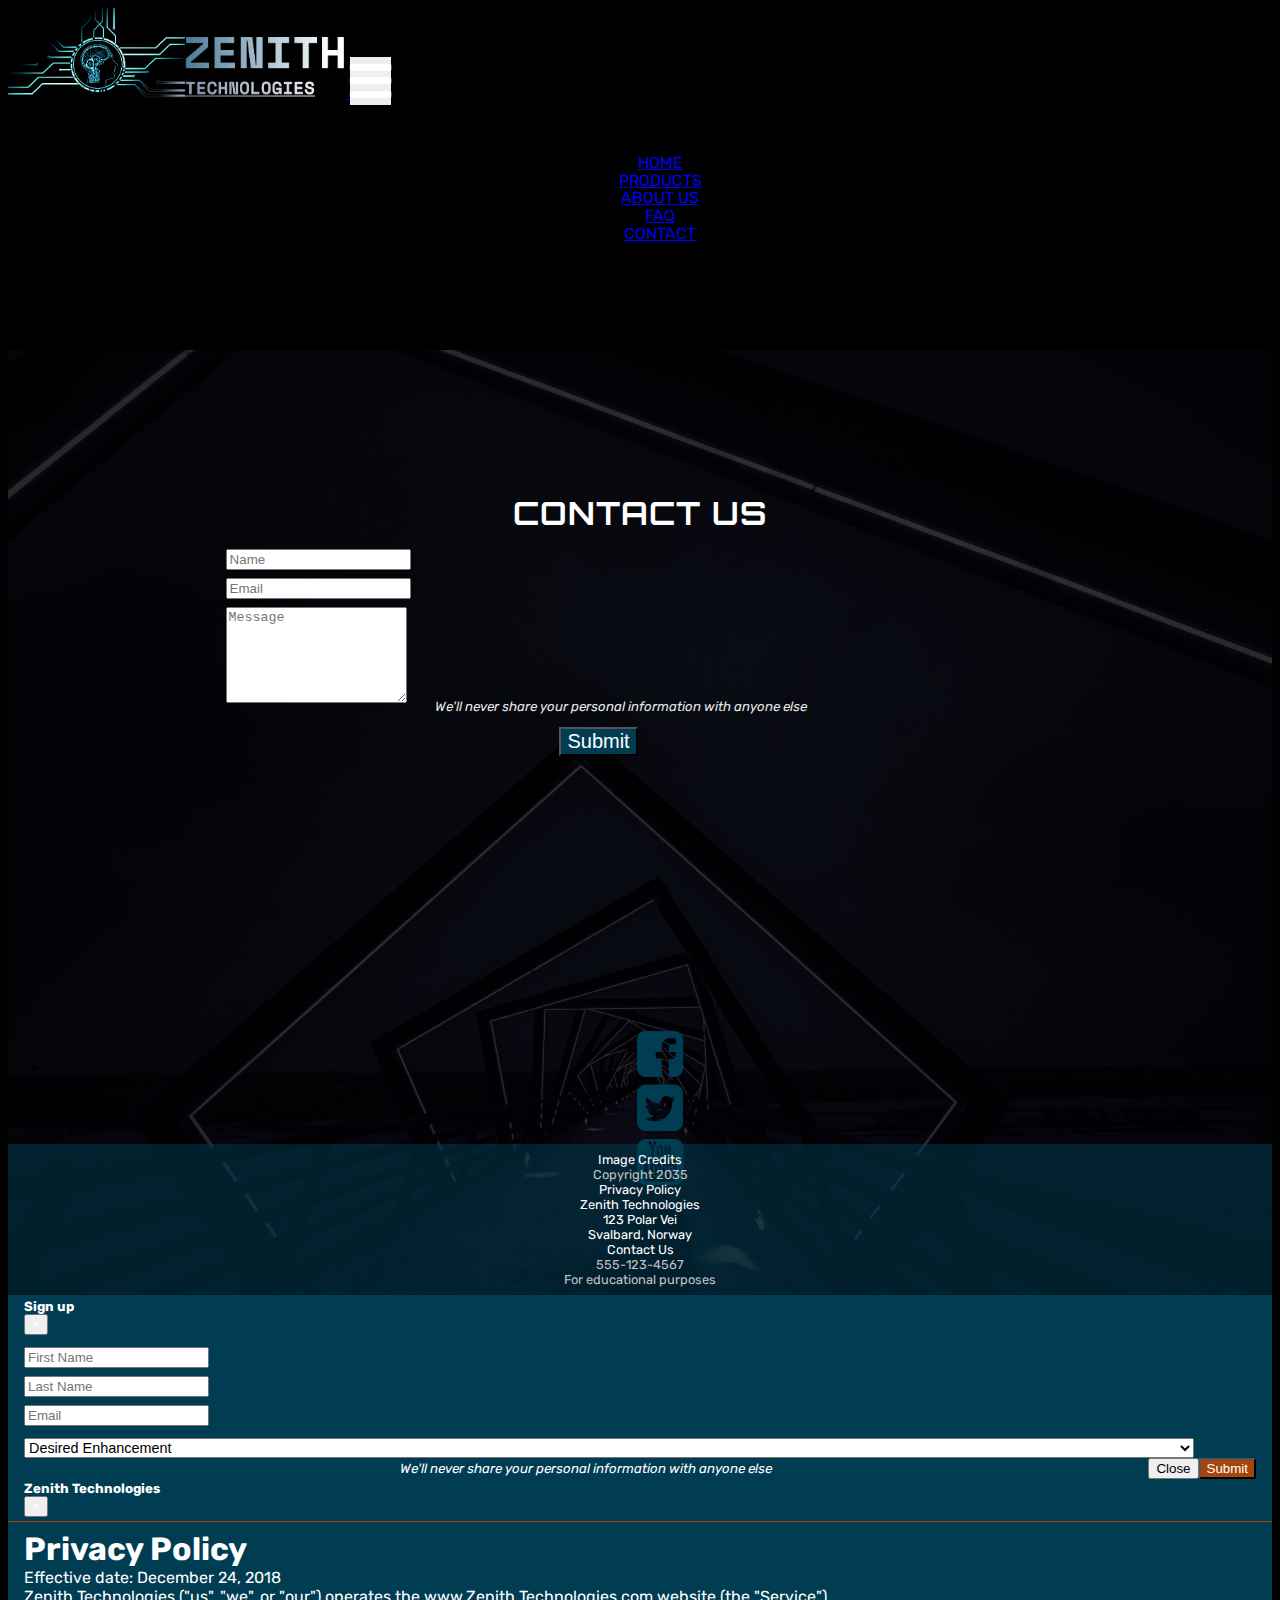
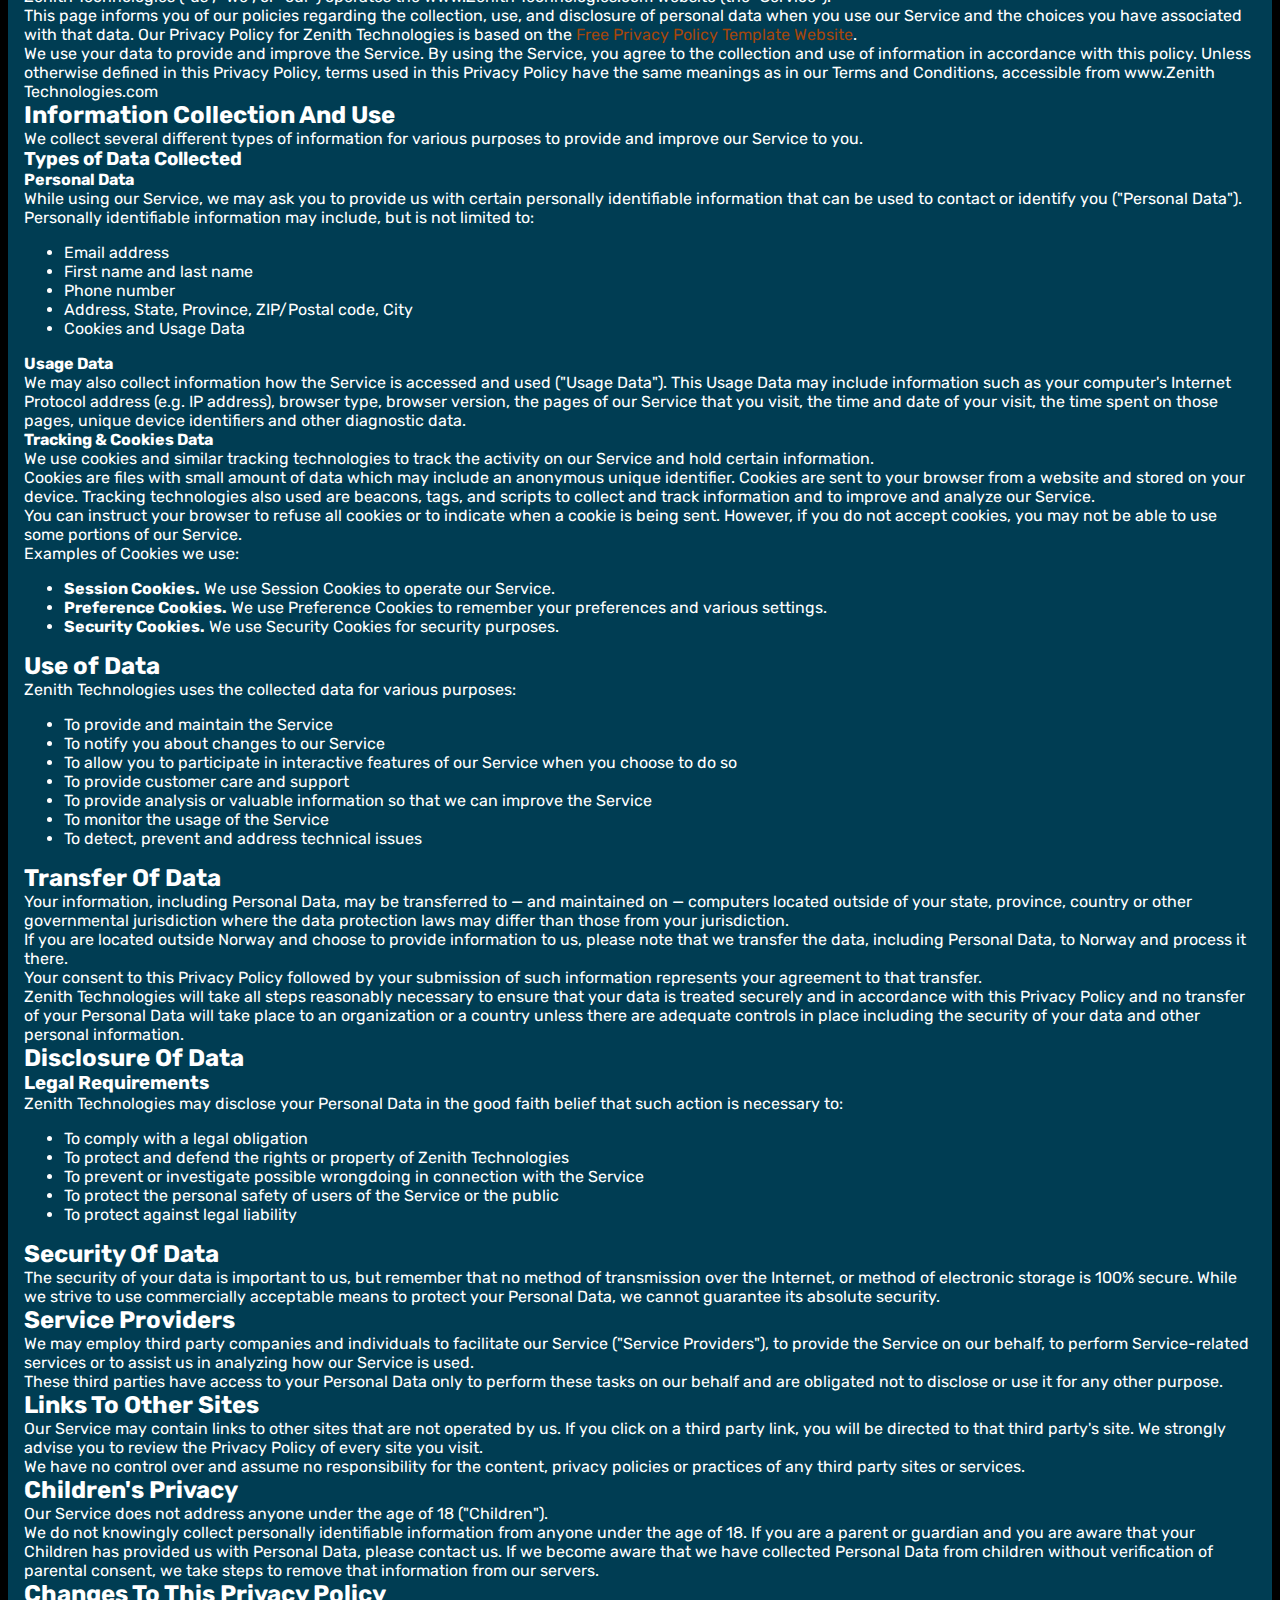
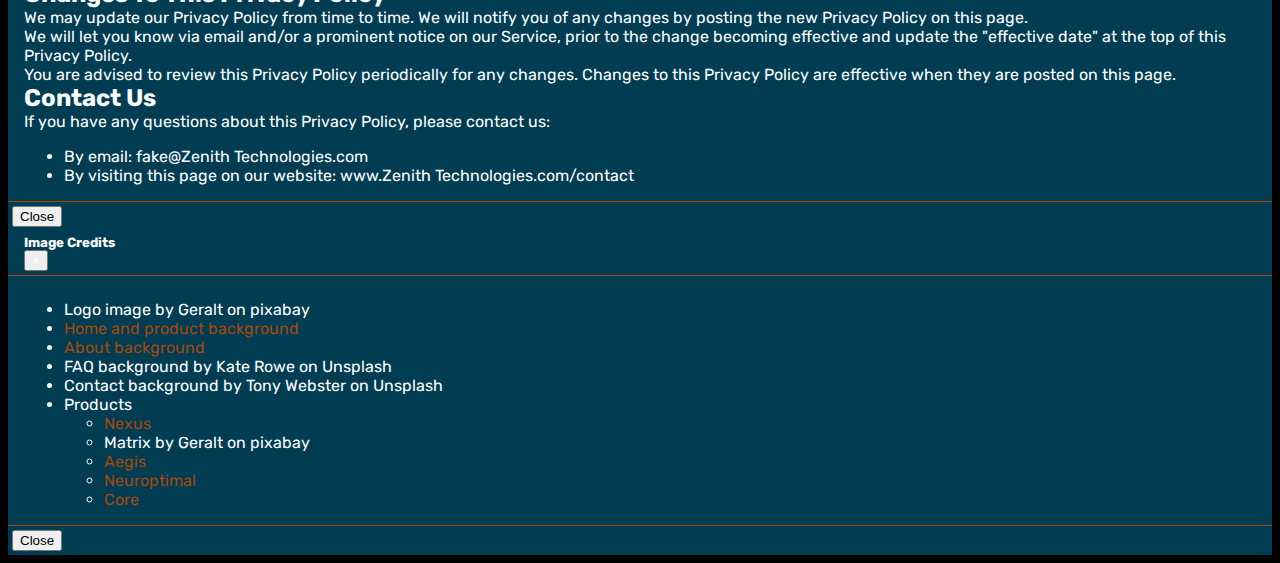
<file: contact.html>
<!DOCTYPE html>
<html lang="en">

<head>
	<meta charset="UTF-8">
	<meta name="viewport" content="width=device-width, initial-scale=1.0 shrink-to-fit=no">
	<meta http-equiv="X-UA-Compatible" content="ie=edge">
	<link rel="stylesheet" href="https://stackpath.bootstrapcdn.com/bootstrap/4.1.3/css/bootstrap.min.css" integrity="sha384-MCw98/SFnGE8fJT3GXwEOngsV7Zt27NXFoaoApmYm81iuXoPkFOJwJ8ERdknLPMO" crossorigin="anonymous">
	<link rel="stylesheet" href="https://cdnjs.cloudflare.com/ajax/libs/font-awesome/4.7.0/css/font-awesome.css">
	<link rel="stylesheet" href="assets/css/main.css">
	<link rel="shortcut icon" href="assets/images/favicon.ico">
	<title>Zenith Technologies | Contact Us</title>
</head>

<body>
	<!-- Navigation -->
	<nav class="navbar navbar-expand-lg navbar-dark nav-wrapper fixed-top p-0">
		<a class="navbar-brand p-0 m-0" href="index.html">
			<img src="assets/images/logo.png" class="logo" alt="Logo">
		</a>
		<button class="navbar-toggler nav-menu-icon" type="button" data-toggle="collapse" data-target="#NavMobileToggler" aria-controls="NavMobileToggler" aria-expanded="false" aria-label="Toggle navigation">
			<span class="fa fa-bars"></span>
		</button>
		<div class="collapse navbar-collapse flex-row-reverse" id="NavMobileToggler">
			<ul class="navbar-nav nav-text-style" data-toggle="collapse" data-target=".navbar-collapse.show">
				<li class="nav-item">
					<a class="nav-link" href="index.html">Home</a>
				</li>
				<li class="nav-item">
					<a class="nav-link" href="products.html">Products</a>
				</li>
				<li class="nav-item">
					<a class="nav-link" href="about.html">About Us</a>
				</li>
				<li class="nav-item">
					<a class="nav-link" href="faq.html">faq</a>
				</li>
				<li class="nav-item  active">
					<a class="nav-link" href="contact.html"><span class="sr-only">(current)</span>Contact</a>
				</li>
				<li class="nav-item">
					<a class="nav-link nav-signup-cursor" data-toggle="modal" data-target="#modalSignUp">Sign Up</a>
				</li>
			</ul>
		</div>
	</nav>
	<!-- Contact main content -->
	<section class="container-fluid contact-container-wrapper">
		<h3 class="contact-header">contact us</h3>
		<div class="row contact-form">
			<form action="#" method="get">
				<div class="contact-form-input">
					<input class="form-control" id="name" name="name" placeholder="Name" aria-label="name input" required>
				</div>
				<div class="contact-form-input">
					<input class="form-control" id="contactEmail" type="email" name="email" placeholder="Email" aria-label="email input" required>
				</div>
				<textarea name="clientContact" class="contact-form-input form-control" id="clientContact" placeholder="Message" rows="6" aria-label="enter your message to us" required></textarea>
				<small class="form-text text-center">We'll never share your personal information with anyone else</small>
				<button type="submit" class="btn">Submit</button>
			</form>
		</div>
		<!-- Social links -->
		<div class="row">
			<div class="col-12 social-links-wrapper">
				<ul class="list-inline m-0">
					<li class="list-inline-item"><a href="https://facebook.com" target="_blank" rel="noopener" aria-label="Find us on Facebook"><i class="fa fa-facebook-square social-links-style"></i></a></li>
					<li class="list-inline-item"><a href="https://twitter.com" target="_blank" rel="noopener" aria-label="Find us on Twitter"><i class="fa fa-twitter-square social-links-style"></i></a></li>
					<li class="list-inline-item"><a href="https://youtube.com" target="_blank" rel="noopener" aria-label="Find us on Youtube"><i class="fa fa-youtube-square social-links-style"></i></a></li>
				</ul>
			</div>
		</div>
		<!-- Footer -->
		<footer class="container-fluid footer-wrapper">
			<div class="row">
				<div class="col-xl-2 d-none d-xl-block"></div>
				<div class="col-6 col-md-4 col-xl-2 footer-text p-1">
					<p><a href="#" data-toggle="modal" data-target="#modalCredits">Image Credits</a></p>
					<p class="footer-text-not-link">Copyright 2035</p>
					<p><a href="#" data-toggle="modal" data-target="#modalPrivacy">Privacy Policy</a></p>
				</div>
				<div class="col-6 col-md-4 col-xl-4 footer-text p-1">
					<a href="https://www.google.com/maps/place/Svalbard" target="_blank" rel="noopener" aria-label="See where we live">
						<span>Zenith Technologies</span><br>
						<span>123 Polar Vei</span><br>
						<span>Svalbard, Norway</span>
					</a>
				</div>
				<div class="col-md-4 col-xl-2 d-none d-md-block footer-text p-1">
					<p><a href="contact.html">Contact Us</a></p>
					<p class="footer-text-not-link">555-123-4567</p>
					<p class="footer-text-not-link">For educational purposes</p>
				</div>
				<div class="col-xl-2 d-none d-xl-block"></div>
			</div>
		</footer>
	</section>
	<!-- Sign Up Modal -->
	<div class="modal fade" id="modalSignUp" tabindex="-1" role="dialog" aria-hidden="true">
		<div class="modal-dialog modal-dialog-centered" role="document">
			<div class="modal-content modal-styles modal-signup">
				<div class="modal-header">
					<h5 class="modal-title">Sign up</h5>
					<button type="button" class="close" data-dismiss="modal" aria-label="Close">
						<span aria-hidden="true">&times;</span>
					</button>
				</div>
				<div class="modal-body">
					<form method="post">
						<div class="modal-signup-input">
							<input class="form-control" id="firstName" name="firstName" placeholder="First Name" required>
						</div>
						<div class="modal-signup-input">
							<input class="form-control" id="lastName" name="lastName" placeholder="Last Name" required>
						</div>
						<div class="modal-signup-input">
							<input class="form-control" id="email" type="email" name="email" placeholder="Email" required>
						</div>
						<div class="row">
							<div class="col-8">
								<select id="productSelect" name="productSelect" required>
									<option value="">Desired Enhancement</option>
									<option value="1">Nexus</option>
									<option value="2">Matrix</option>
									<option value="3">Neuroptimal</option>
									<option value="4">Aegis</option>
									<option value="5">Core</option>
									<option value="Undecided">Undecided</option>
								</select>
							</div>
							<div class="col-4 col-md-2">
								<button type="submit" class="btn modal-signup-btn-submit">Submit</button>
							</div>
							<div class="col-12 col-md-2">
								<button type="button" class="btn modal-signup-btn-close" data-dismiss="modal">Close</button>
							</div>
						</div>
					</form>
				</div>
				<div class="row modal-signup-footer">
					<small class="form-text">We'll never share your personal information with anyone else</small>
				</div>
			</div>
		</div>
	</div>
	<!-- Privacy Policy Modal -->
	<div class="modal" id="modalPrivacy" tabindex="-1" role="dialog" aria-hidden="true">
		<div class="modal-dialog modal-dialog-centered" role="document">
			<div class="modal-content modal-styles">
				<div class="modal-header">
					<h5 class="modal-title">Zenith Technologies</h5>
					<button type="button" class="close" data-dismiss="modal" aria-label="Close">
						<span aria-hidden="true">&times;</span>
					</button>
				</div>
				<div class="modal-body">
					<h1>Privacy Policy</h1>


					<p>Effective date: December 24, 2018</p>


					<p>Zenith Technologies ("us", "we", or "our") operates the www.Zenith Technologies.com website (the
						"Service").</p>

					<p>This page informs you of our policies regarding the collection, use, and disclosure of personal data when
						you use our Service and the choices you have associated with that data. Our Privacy Policy for Zenith
						Technologies is based on the <a href="https://www.freeprivacypolicy.com/blog/sample-privacy-policy-template/">Free
							Privacy Policy Template Website</a>.</p>

					<p>We use your data to provide and improve the Service. By using the Service, you agree to the collection and
						use of information in accordance with this policy. Unless otherwise defined in this Privacy Policy, terms
						used in this Privacy Policy have the same meanings as in our Terms and Conditions, accessible from
						www.Zenith Technologies.com</p>


					<h2>Information Collection And Use</h2>

					<p>We collect several different types of information for various purposes to provide and improve our Service
						to you.</p>

					<h3>Types of Data Collected</h3>

					<h4>Personal Data</h4>

					<p>While using our Service, we may ask you to provide us with certain personally identifiable information
						that can be used to contact or identify you ("Personal Data"). Personally identifiable information may
						include, but is not limited to:</p>

					<ul>
						<li>Email address</li>
						<li>First name and last name</li>
						<li>Phone number</li>
						<li>Address, State, Province, ZIP/Postal code, City</li>
						<li>Cookies and Usage Data</li>
					</ul>

					<h4>Usage Data</h4>

					<p>We may also collect information how the Service is accessed and used ("Usage Data"). This Usage Data may
						include information such as your computer's Internet Protocol address (e.g. IP address), browser type,
						browser version, the pages of our Service that you visit, the time and date of your visit, the time spent
						on those pages, unique device identifiers and other diagnostic data.</p>

					<h4>Tracking & Cookies Data</h4>
					<p>We use cookies and similar tracking technologies to track the activity on our Service and hold certain
						information.</p>
					<p>Cookies are files with small amount of data which may include an anonymous unique identifier. Cookies are
						sent to your browser from a website and stored on your device. Tracking technologies also used are beacons,
						tags, and scripts to collect and track information and to improve and analyze our Service.</p>
					<p>You can instruct your browser to refuse all cookies or to indicate when a cookie is being sent. However,
						if you do not accept cookies, you may not be able to use some portions of our Service.</p>
					<p>Examples of Cookies we use:</p>
					<ul>
						<li><strong>Session Cookies.</strong> We use Session Cookies to operate our Service.</li>
						<li><strong>Preference Cookies.</strong> We use Preference Cookies to remember your preferences and various
							settings.</li>
						<li><strong>Security Cookies.</strong> We use Security Cookies for security purposes.</li>
					</ul>

					<h2>Use of Data</h2>

					<p>Zenith Technologies uses the collected data for various purposes:</p>
					<ul>
						<li>To provide and maintain the Service</li>
						<li>To notify you about changes to our Service</li>
						<li>To allow you to participate in interactive features of our Service when you choose to do so</li>
						<li>To provide customer care and support</li>
						<li>To provide analysis or valuable information so that we can improve the Service</li>
						<li>To monitor the usage of the Service</li>
						<li>To detect, prevent and address technical issues</li>
					</ul>

					<h2>Transfer Of Data</h2>
					<p>Your information, including Personal Data, may be transferred to — and maintained on — computers located
						outside of your state, province, country or other governmental jurisdiction where the data protection laws
						may differ than those from your jurisdiction.</p>
					<p>If you are located outside Norway and choose to provide information to us, please note that we transfer
						the data, including Personal Data, to Norway and process it there.</p>
					<p>Your consent to this Privacy Policy followed by your submission of such information represents your
						agreement to that transfer.</p>
					<p>Zenith Technologies will take all steps reasonably necessary to ensure that your data is treated securely
						and in accordance with this Privacy Policy and no transfer of your Personal Data will take place to an
						organization or a country unless there are adequate controls in place including the security of your data
						and other personal information.</p>

					<h2>Disclosure Of Data</h2>

					<h3>Legal Requirements</h3>
					<p>Zenith Technologies may disclose your Personal Data in the good faith belief that such action is necessary
						to:</p>
					<ul>
						<li>To comply with a legal obligation</li>
						<li>To protect and defend the rights or property of Zenith Technologies</li>
						<li>To prevent or investigate possible wrongdoing in connection with the Service</li>
						<li>To protect the personal safety of users of the Service or the public</li>
						<li>To protect against legal liability</li>
					</ul>

					<h2>Security Of Data</h2>
					<p>The security of your data is important to us, but remember that no method of transmission over the
						Internet, or method of electronic storage is 100% secure. While we strive to use commercially acceptable
						means to protect your Personal Data, we cannot guarantee its absolute security.</p>

					<h2>Service Providers</h2>
					<p>We may employ third party companies and individuals to facilitate our Service ("Service Providers"), to
						provide the Service on our behalf, to perform Service-related services or to assist us in analyzing how our
						Service is used.</p>
					<p>These third parties have access to your Personal Data only to perform these tasks on our behalf and are
						obligated not to disclose or use it for any other purpose.</p>



					<h2>Links To Other Sites</h2>
					<p>Our Service may contain links to other sites that are not operated by us. If you click on a third party
						link, you will be directed to that third party's site. We strongly advise you to review the Privacy Policy
						of every site you visit.</p>
					<p>We have no control over and assume no responsibility for the content, privacy policies or practices of any
						third party sites or services.</p>


					<h2>Children's Privacy</h2>
					<p>Our Service does not address anyone under the age of 18 ("Children").</p>
					<p>We do not knowingly collect personally identifiable information from anyone under the age of 18. If you
						are a parent or guardian and you are aware that your Children has provided us with Personal Data, please
						contact us. If we become aware that we have collected Personal Data from children without verification of
						parental consent, we take steps to remove that information from our servers.</p>


					<h2>Changes To This Privacy Policy</h2>
					<p>We may update our Privacy Policy from time to time. We will notify you of any changes by posting the new
						Privacy Policy on this page.</p>
					<p>We will let you know via email and/or a prominent notice on our Service, prior to the change becoming
						effective and update the "effective date" at the top of this Privacy Policy.</p>
					<p>You are advised to review this Privacy Policy periodically for any changes. Changes to this Privacy Policy
						are effective when they are posted on this page.</p>


					<h2>Contact Us</h2>
					<p>If you have any questions about this Privacy Policy, please contact us:</p>
					<ul>
						<li>By email: fake@Zenith Technologies.com</li>
						<li>By visiting this page on our website: www.Zenith Technologies.com/contact</li>

					</ul>
				</div>
				<div class="modal-footer">
					<button type="button" class="btn btn-secondary" data-dismiss="modal">Close</button>
				</div>
			</div>
		</div>
	</div>
	<!-- Image Credits Modal -->
	<div class="modal" id="modalCredits" tabindex="-1" role="dialog" aria-hidden="true">
		<div class="modal-dialog modal-dialog-centered" role="document">
			<div class="modal-content modal-styles">
				<div class="modal-header">
					<h5 class="modal-title">Image Credits</h5>
					<button type="button" class="close" data-dismiss="modal" aria-label="Close">
						<span aria-hidden="true">&times;</span>
					</button>
				</div>
				<div class="modal-body">
					<ul>
						<li>Logo image by Geralt on pixabay</li>
						<li><a href="https://wallimpex.com/" target="_blank" rel="noopener" aria-label="Home and product background image sources">Home and product background</a></li>
						<li><a href="https://invardin.com/robot-1650649_1920/" target="_blank" rel="noopener" aria-label="About background image sources">About background</a></li>
						<li>FAQ background by Kate Rowe on Unsplash</li>
						<li>Contact background by Tony Webster on Unsplash</li>
						<li>Products
							<ul>
								<li><a href="https://www.flickr.com/photos/sanjayaprime/4924462993" target="_blank" rel="noopener" aria-label="Nexus image source">Nexus</a></li>
								<li>Matrix by Geralt on pixabay</li>
								<li><a href="https://commons.wikimedia.org/wiki/File:Cybersecurity.png" target="_blank" rel="noopener" aria-label="Aegis image source">Aegis</a></li>
								<li><a href="https://www.flickr.com/photos/alansimpsonme/34752491090" target="_blank" rel="noopener" aria-label="Neuroptimal image source">Neuroptimal</a></li>
								<li><a href="https://www.kisspng.com/png-top500-computer-science-electronic-circuit-king-ab-1144035/" target="_blank" rel="noopener" aria-label="Core image source">Core</a></li>
							</ul>
						</li>
					</ul>
				</div>
				<div class="modal-footer">
					<button type="button" class="btn btn-secondary" data-dismiss="modal">Close</button>
				</div>
			</div>
		</div>
	</div>
	<!-- Scripts -->
	<script src="https://code.jquery.com/jquery-3.3.1.slim.min.js" integrity="sha384-q8i/X+965DzO0rT7abK41JStQIAqVgRVzpbzo5smXKp4YfRvH+8abtTE1Pi6jizo"
	 crossorigin="anonymous"></script>
	<script src="https://cdnjs.cloudflare.com/ajax/libs/popper.js/1.14.3/umd/popper.min.js" integrity="sha384-ZMP7rVo3mIykV+2+9J3UJ46jBk0WLaUAdn689aCwoqbBJiSnjAK/l8WvCWPIPm49"
	 crossorigin="anonymous"></script>
	<script src="https://stackpath.bootstrapcdn.com/bootstrap/4.1.3/js/bootstrap.min.js" integrity="sha384-ChfqqxuZUCnJSK3+MXmPNIyE6ZbWh2IMqE241rYiqJxyMiZ6OW/JmZQ5stwEULTy"
	 crossorigin="anonymous">
	</script>
	<script> // Close mobile nav menu on click anywhere - https://stackoverflow.com/a/33153154/10828019
		$(function () {
			$(document).click(function (event) {
				$('.navbar-collapse').collapse('hide');
			});
		});
	</script>
</body>

</html>
</file>
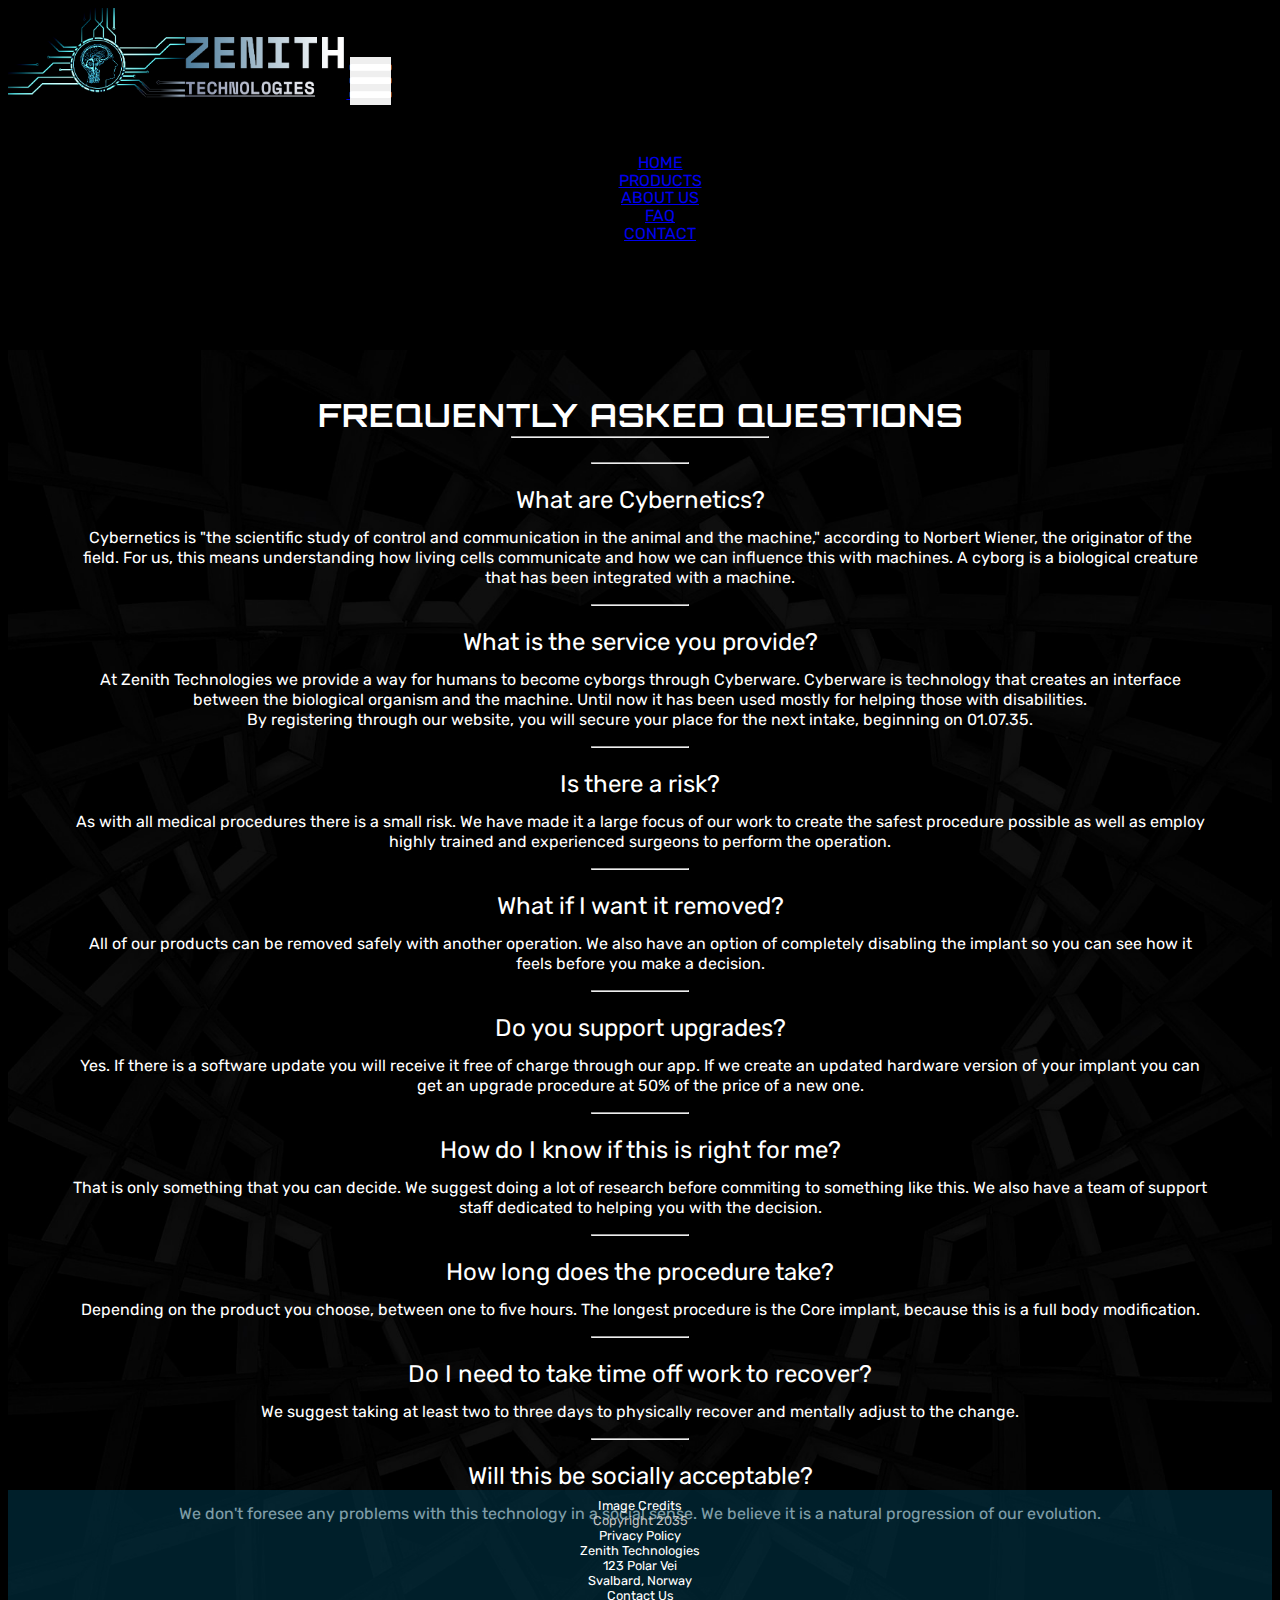
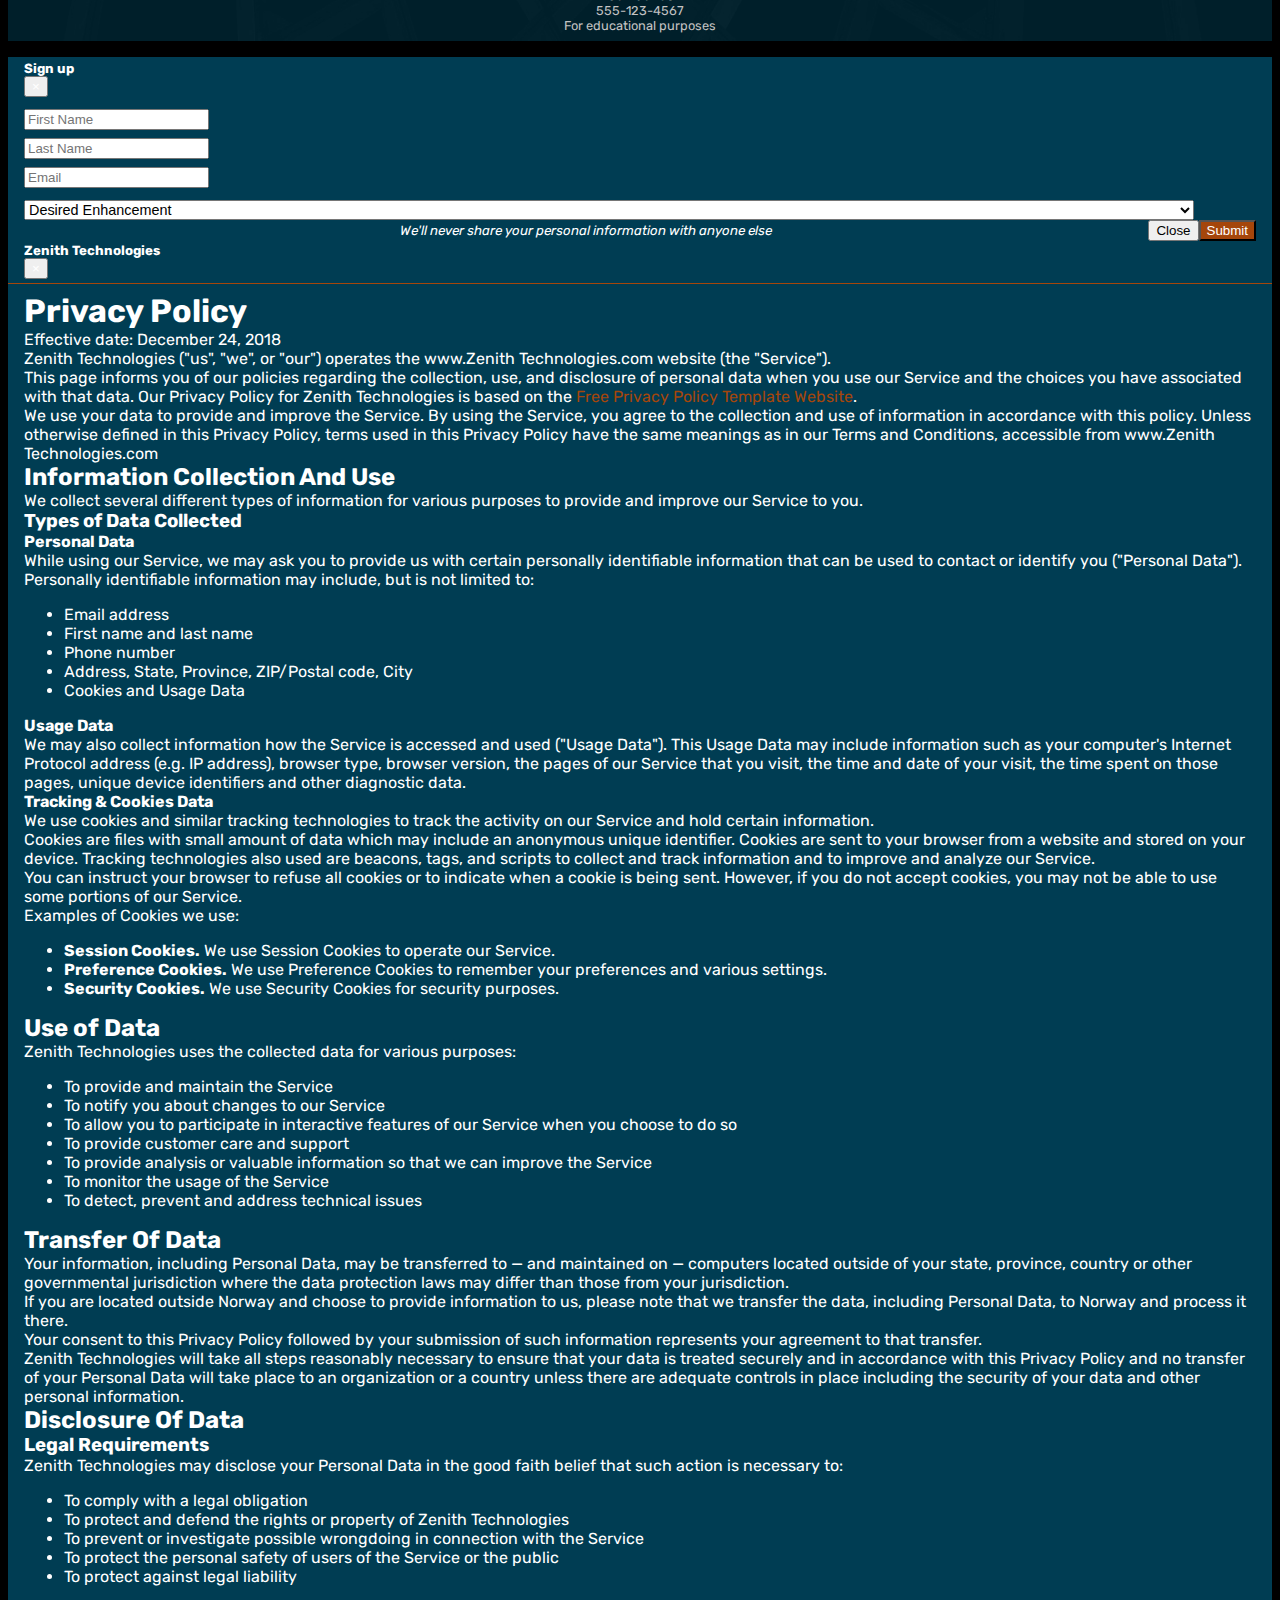
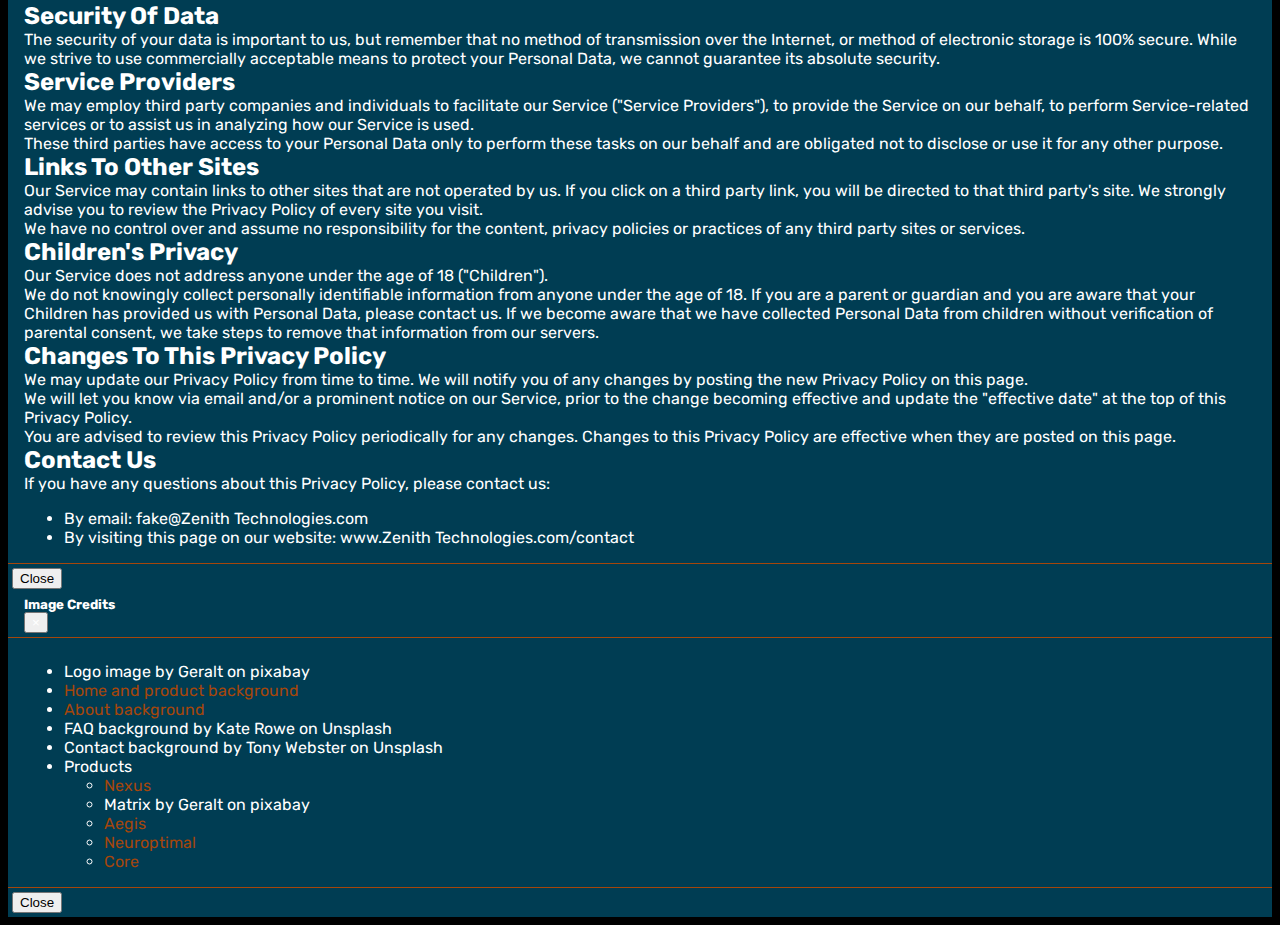
<file: faq.html>
<!DOCTYPE html>
<html lang="en">

<head>
	<meta charset="UTF-8">
	<meta name="viewport" content="width=device-width, initial-scale=1.0 shrink-to-fit=no">
	<meta http-equiv="X-UA-Compatible" content="ie=edge">
	<link rel="stylesheet" href="https://stackpath.bootstrapcdn.com/bootstrap/4.1.3/css/bootstrap.min.css" integrity="sha384-MCw98/SFnGE8fJT3GXwEOngsV7Zt27NXFoaoApmYm81iuXoPkFOJwJ8ERdknLPMO" crossorigin="anonymous">
	<link rel="stylesheet" href="https://cdnjs.cloudflare.com/ajax/libs/font-awesome/4.7.0/css/font-awesome.css">
	<link rel="stylesheet" href="assets/css/main.css">
	<link rel="shortcut icon" href="assets/images/favicon.ico">
	<title>Zenith Technologies | FAQ</title>
</head>

<body>
	<!-- Navigation -->
	<nav class="navbar navbar-expand-lg navbar-dark nav-wrapper fixed-top p-0">
		<a class="navbar-brand p-0 m-0" href="index.html">
			<img src="assets/images/logo.png" class="logo" alt="Logo">
		</a>
		<button class="navbar-toggler nav-menu-icon" type="button" data-toggle="collapse" data-target="#NavMobileToggler" aria-controls="NavMobileToggler" aria-expanded="false" aria-label="Toggle navigation">
			<span class="fa fa-bars"></span>
		</button>
		<div class="collapse navbar-collapse flex-row-reverse" id="NavMobileToggler">
			<ul class="navbar-nav nav-text-style" data-toggle="collapse" data-target=".navbar-collapse.show">
				<li class="nav-item">
					<a class="nav-link" href="index.html">Home</a>
				</li>
				<li class="nav-item">
					<a class="nav-link" href="products.html">Products</a>
				</li>
				<li class="nav-item">
					<a class="nav-link" href="about.html">About Us</a>
				</li>
				<li class="nav-item active">
					<a class="nav-link" href="faq.html"><span class="sr-only">(current)</span>faq</a>
				</li>
				<li class="nav-item">
					<a class="nav-link" href="contact.html">Contact</a>
				</li>
				<li class="nav-item">
					<a class="nav-link nav-signup-cursor" data-toggle="modal" data-target="#modalSignUp">Sign Up</a>
				</li>
			</ul>
		</div>
	</nav>
	<!-- About main content -->
	<section class="container-fluid faq-container-wrapper">
		<div class="row">
			<div class="col-12 faq-header">
				<h3>Frequently asked questions</h3>
				<hr class="faq-divider-lg d-none d-lg-block">
			</div>
		</div>
		<div class="row faq-questions">
			<div class="col-lg-6 faq-column1">
				<hr class="faq-divider d-lg-none">
				<div class="col-12 faq-sub-questions">
					<h5>What are Cybernetics?</h5>
					<p>Cybernetics is "the scientific study of control and communication in the animal and the machine,"
						according to Norbert Wiener, the originator of the field. For us, this means understanding how living cells
						communicate and how we can influence this with machines. A cyborg is a biological creature that has been
						integrated with a machine.</p>
				</div>
				<hr class="faq-divider">
				<div class="col-12 faq-sub-questions">
					<h5>What is the service you provide?</h5>
					<p>At Zenith Technologies we provide a way for humans to become cyborgs through Cyberware. Cyberware is
						technology that creates an interface between the biological organism and the machine. Until now it has been
						used mostly for helping those with disabilities.<br>By registering through our website, you will secure
						your place for the next intake, beginning on 01.07.35.</p>
				</div>
				<hr class="faq-divider">
				<div class="col-12 faq-sub-questions">
					<h5>Is there a risk?</h5>
					<p>As with all medical procedures there is a small risk. We have made it a large focus of our work to create
						the safest procedure possible as well as employ highly trained and experienced surgeons to perform the
						operation.</p>
				</div>
				<hr class="faq-divider">
				<div class="col-12 faq-sub-questions">
					<h5>What if I want it removed?</h5>
					<p>All of our products can be removed safely with another operation. We also have an option of completely
						disabling the implant so you can see how it feels before you make a decision.</p>
				</div>
			</div>
			<div class="col-lg-6 faq-column2">
				<hr class="faq-divider d-lg-none">
				<div class="col-12 faq-sub-questions">
					<h5>Do you support upgrades?</h5>
					<p>Yes. If there is a software update you will receive it free of charge through our app. If we create an
						updated hardware version of your implant you can get an upgrade procedure at 50% of the price of a new one.</p>
				</div>
				<hr class="faq-divider">
				<div class="col-12 faq-sub-questions">
					<h5>How do I know if this is right for me?</h5>
					<p>That is only something that you can decide. We suggest doing a lot of research before commiting to
						something like this. We also have a team of support staff dedicated to helping you with the decision.</p>
				</div>
				<hr class="faq-divider">
				<div class="col-12 faq-sub-questions">
					<h5>How long does the procedure take?</h5>
					<p>Depending on the product you choose, between one to five hours. The longest procedure is the Core implant,
						because this is a full body modification.</p>
				</div>
				<hr class="faq-divider">
				<div class="col-12 faq-sub-questions">
					<h5>Do I need to take time off work to recover?</h5>
					<p>We suggest taking at least two to three days to physically recover and mentally adjust to the change.</p>
				</div>
				<hr class="faq-divider">
				<div class="col-12 faq-sub-questions faq-bottom-spacing">
					<h5>Will this be socially acceptable?</h5>
					<p>We don't foresee any problems with this technology in a social sense. We believe it is a natural
						progression of our evolution.</p>
				</div>
			</div>
		</div>
		<!-- Footer -->
		<footer class="container-fluid footer-wrapper">
			<div class="row">
				<div class="col-xl-2 d-none d-xl-block"></div>
				<div class="col-6 col-md-4 col-xl-2 footer-text p-1">
					<p><a href="#" data-toggle="modal" data-target="#modalCredits">Image Credits</a></p>
					<p class="footer-text-not-link">Copyright 2035</p>
					<p><a href="#" data-toggle="modal" data-target="#modalPrivacy">Privacy Policy</a></p>
				</div>
				<div class="col-6 col-md-4 col-xl-4 footer-text p-1">
					<a href="https://www.google.com/maps/place/Svalbard" target="_blank" rel="noopener" aria-label="See where we live">
						<span>Zenith Technologies</span><br>
						<span>123 Polar Vei</span><br>
						<span>Svalbard, Norway</span>
					</a>
				</div>
				<div class="col-md-4 col-xl-2 d-none d-md-block footer-text p-1">
					<p><a href="contact.html">Contact Us</a></p>
					<p class="footer-text-not-link">555-123-4567</p>
					<p class="footer-text-not-link">For educational purposes</p>
				</div>
				<div class="col-xl-2 d-none d-xl-block"></div>
			</div>
		</footer>
	</section>
	<!-- Sign Up Modal -->
	<div class="modal fade" id="modalSignUp" tabindex="-1" role="dialog" aria-hidden="true">
		<div class="modal-dialog modal-dialog-centered" role="document">
			<div class="modal-content modal-styles modal-signup">
				<div class="modal-header">
					<h5 class="modal-title">Sign up</h5>
					<button type="button" class="close" data-dismiss="modal" aria-label="Close">
						<span aria-hidden="true">&times;</span>
					</button>
				</div>
				<div class="modal-body">
					<form method="post">
						<div class="modal-signup-input">
							<input class="form-control" id="firstName" name="firstName" placeholder="First Name" required>
						</div>
						<div class="modal-signup-input">
							<input class="form-control" id="lastName" name="lastName" placeholder="Last Name" required>
						</div>
						<div class="modal-signup-input">
							<input class="form-control" id="email" type="email" name="email" placeholder="Email" required>
						</div>
						<div class="row">
							<div class="col-8">
								<select id="productSelect" name="productSelect" required>
									<option value="">Desired Enhancement</option>
									<option value="1">Nexus</option>
									<option value="2">Matrix</option>
									<option value="3">Neuroptimal</option>
									<option value="4">Aegis</option>
									<option value="5">Core</option>
									<option value="Undecided">Undecided</option>
								</select>
							</div>
							<div class="col-4 col-md-2">
								<button type="submit" class="btn modal-signup-btn-submit">Submit</button>
							</div>
							<div class="col-12 col-md-2">
								<button type="button" class="btn modal-signup-btn-close" data-dismiss="modal">Close</button>
							</div>
						</div>
					</form>
				</div>
				<div class="row modal-signup-footer">
					<small class="form-text">We'll never share your personal information with anyone else</small>
				</div>
			</div>
		</div>
	</div>
	<!-- Privacy Policy Modal -->
	<div class="modal" id="modalPrivacy" tabindex="-1" role="dialog" aria-hidden="true">
		<div class="modal-dialog modal-dialog-centered" role="document">
			<div class="modal-content modal-styles">
				<div class="modal-header">
					<h5 class="modal-title">Zenith Technologies</h5>
					<button type="button" class="close" data-dismiss="modal" aria-label="Close">
						<span aria-hidden="true">&times;</span>
					</button>
				</div>
				<div class="modal-body">
					<h1>Privacy Policy</h1>


					<p>Effective date: December 24, 2018</p>


					<p>Zenith Technologies ("us", "we", or "our") operates the www.Zenith Technologies.com website (the
						"Service").</p>

					<p>This page informs you of our policies regarding the collection, use, and disclosure of personal data when
						you use our Service and the choices you have associated with that data. Our Privacy Policy for Zenith
						Technologies is based on the <a href="https://www.freeprivacypolicy.com/blog/sample-privacy-policy-template/">Free
							Privacy Policy Template Website</a>.</p>

					<p>We use your data to provide and improve the Service. By using the Service, you agree to the collection and
						use of information in accordance with this policy. Unless otherwise defined in this Privacy Policy, terms
						used in this Privacy Policy have the same meanings as in our Terms and Conditions, accessible from
						www.Zenith Technologies.com</p>


					<h2>Information Collection And Use</h2>

					<p>We collect several different types of information for various purposes to provide and improve our Service
						to you.</p>

					<h3>Types of Data Collected</h3>

					<h4>Personal Data</h4>

					<p>While using our Service, we may ask you to provide us with certain personally identifiable information
						that can be used to contact or identify you ("Personal Data"). Personally identifiable information may
						include, but is not limited to:</p>

					<ul>
						<li>Email address</li>
						<li>First name and last name</li>
						<li>Phone number</li>
						<li>Address, State, Province, ZIP/Postal code, City</li>
						<li>Cookies and Usage Data</li>
					</ul>

					<h4>Usage Data</h4>

					<p>We may also collect information how the Service is accessed and used ("Usage Data"). This Usage Data may
						include information such as your computer's Internet Protocol address (e.g. IP address), browser type,
						browser version, the pages of our Service that you visit, the time and date of your visit, the time spent
						on those pages, unique device identifiers and other diagnostic data.</p>

					<h4>Tracking & Cookies Data</h4>
					<p>We use cookies and similar tracking technologies to track the activity on our Service and hold certain
						information.</p>
					<p>Cookies are files with small amount of data which may include an anonymous unique identifier. Cookies are
						sent to your browser from a website and stored on your device. Tracking technologies also used are beacons,
						tags, and scripts to collect and track information and to improve and analyze our Service.</p>
					<p>You can instruct your browser to refuse all cookies or to indicate when a cookie is being sent. However,
						if you do not accept cookies, you may not be able to use some portions of our Service.</p>
					<p>Examples of Cookies we use:</p>
					<ul>
						<li><strong>Session Cookies.</strong> We use Session Cookies to operate our Service.</li>
						<li><strong>Preference Cookies.</strong> We use Preference Cookies to remember your preferences and various
							settings.</li>
						<li><strong>Security Cookies.</strong> We use Security Cookies for security purposes.</li>
					</ul>

					<h2>Use of Data</h2>

					<p>Zenith Technologies uses the collected data for various purposes:</p>
					<ul>
						<li>To provide and maintain the Service</li>
						<li>To notify you about changes to our Service</li>
						<li>To allow you to participate in interactive features of our Service when you choose to do so</li>
						<li>To provide customer care and support</li>
						<li>To provide analysis or valuable information so that we can improve the Service</li>
						<li>To monitor the usage of the Service</li>
						<li>To detect, prevent and address technical issues</li>
					</ul>

					<h2>Transfer Of Data</h2>
					<p>Your information, including Personal Data, may be transferred to — and maintained on — computers located
						outside of your state, province, country or other governmental jurisdiction where the data protection laws
						may differ than those from your jurisdiction.</p>
					<p>If you are located outside Norway and choose to provide information to us, please note that we transfer
						the data, including Personal Data, to Norway and process it there.</p>
					<p>Your consent to this Privacy Policy followed by your submission of such information represents your
						agreement to that transfer.</p>
					<p>Zenith Technologies will take all steps reasonably necessary to ensure that your data is treated securely
						and in accordance with this Privacy Policy and no transfer of your Personal Data will take place to an
						organization or a country unless there are adequate controls in place including the security of your data
						and other personal information.</p>

					<h2>Disclosure Of Data</h2>

					<h3>Legal Requirements</h3>
					<p>Zenith Technologies may disclose your Personal Data in the good faith belief that such action is necessary
						to:</p>
					<ul>
						<li>To comply with a legal obligation</li>
						<li>To protect and defend the rights or property of Zenith Technologies</li>
						<li>To prevent or investigate possible wrongdoing in connection with the Service</li>
						<li>To protect the personal safety of users of the Service or the public</li>
						<li>To protect against legal liability</li>
					</ul>

					<h2>Security Of Data</h2>
					<p>The security of your data is important to us, but remember that no method of transmission over the
						Internet, or method of electronic storage is 100% secure. While we strive to use commercially acceptable
						means to protect your Personal Data, we cannot guarantee its absolute security.</p>

					<h2>Service Providers</h2>
					<p>We may employ third party companies and individuals to facilitate our Service ("Service Providers"), to
						provide the Service on our behalf, to perform Service-related services or to assist us in analyzing how our
						Service is used.</p>
					<p>These third parties have access to your Personal Data only to perform these tasks on our behalf and are
						obligated not to disclose or use it for any other purpose.</p>



					<h2>Links To Other Sites</h2>
					<p>Our Service may contain links to other sites that are not operated by us. If you click on a third party
						link, you will be directed to that third party's site. We strongly advise you to review the Privacy Policy
						of every site you visit.</p>
					<p>We have no control over and assume no responsibility for the content, privacy policies or practices of any
						third party sites or services.</p>


					<h2>Children's Privacy</h2>
					<p>Our Service does not address anyone under the age of 18 ("Children").</p>
					<p>We do not knowingly collect personally identifiable information from anyone under the age of 18. If you
						are a parent or guardian and you are aware that your Children has provided us with Personal Data, please
						contact us. If we become aware that we have collected Personal Data from children without verification of
						parental consent, we take steps to remove that information from our servers.</p>


					<h2>Changes To This Privacy Policy</h2>
					<p>We may update our Privacy Policy from time to time. We will notify you of any changes by posting the new
						Privacy Policy on this page.</p>
					<p>We will let you know via email and/or a prominent notice on our Service, prior to the change becoming
						effective and update the "effective date" at the top of this Privacy Policy.</p>
					<p>You are advised to review this Privacy Policy periodically for any changes. Changes to this Privacy Policy
						are effective when they are posted on this page.</p>


					<h2>Contact Us</h2>
					<p>If you have any questions about this Privacy Policy, please contact us:</p>
					<ul>
						<li>By email: fake@Zenith Technologies.com</li>
						<li>By visiting this page on our website: www.Zenith Technologies.com/contact</li>

					</ul>
				</div>
				<div class="modal-footer">
					<button type="button" class="btn btn-secondary" data-dismiss="modal">Close</button>
				</div>
			</div>
		</div>
	</div>
	<!-- Image Credits Modal -->
	<div class="modal" id="modalCredits" tabindex="-1" role="dialog" aria-hidden="true">
		<div class="modal-dialog modal-dialog-centered" role="document">
			<div class="modal-content modal-styles">
				<div class="modal-header">
					<h5 class="modal-title">Image Credits</h5>
					<button type="button" class="close" data-dismiss="modal" aria-label="Close">
						<span aria-hidden="true">&times;</span>
					</button>
				</div>
				<div class="modal-body">
					<ul>
						<li>Logo image by Geralt on pixabay</li>
						<li><a href="https://wallimpex.com/" target="_blank" rel="noopener" aria-label="Home and product background image sources">Home and product background</a></li>
						<li><a href="https://invardin.com/robot-1650649_1920/" target="_blank" rel="noopener" aria-label="About background image sources">About background</a></li>
						<li>FAQ background by Kate Rowe on Unsplash</li>
						<li>Contact background by Tony Webster on Unsplash</li>
						<li>Products
							<ul>
								<li><a href="https://www.flickr.com/photos/sanjayaprime/4924462993" target="_blank" rel="noopener" aria-label="Nexus image source">Nexus</a></li>
								<li>Matrix by Geralt on pixabay</li>
								<li><a href="https://commons.wikimedia.org/wiki/File:Cybersecurity.png" target="_blank" rel="noopener" aria-label="Aegis image source">Aegis</a></li>
								<li><a href="https://www.flickr.com/photos/alansimpsonme/34752491090" target="_blank" rel="noopener" aria-label="Neuroptimal image source">Neuroptimal</a></li>
								<li><a href="https://www.kisspng.com/png-top500-computer-science-electronic-circuit-king-ab-1144035/" target="_blank" rel="noopener" aria-label="Core image source">Core</a></li>
							</ul>
						</li>
					</ul>
				</div>
				<div class="modal-footer">
					<button type="button" class="btn btn-secondary" data-dismiss="modal">Close</button>
				</div>
			</div>
		</div>
	</div>
	<!-- Scripts -->
	<script src="https://code.jquery.com/jquery-3.3.1.slim.min.js" integrity="sha384-q8i/X+965DzO0rT7abK41JStQIAqVgRVzpbzo5smXKp4YfRvH+8abtTE1Pi6jizo"
	 crossorigin="anonymous"></script>
	<script src="https://cdnjs.cloudflare.com/ajax/libs/popper.js/1.14.3/umd/popper.min.js" integrity="sha384-ZMP7rVo3mIykV+2+9J3UJ46jBk0WLaUAdn689aCwoqbBJiSnjAK/l8WvCWPIPm49"
	 crossorigin="anonymous"></script>
	<script src="https://stackpath.bootstrapcdn.com/bootstrap/4.1.3/js/bootstrap.min.js" integrity="sha384-ChfqqxuZUCnJSK3+MXmPNIyE6ZbWh2IMqE241rYiqJxyMiZ6OW/JmZQ5stwEULTy"
	 crossorigin="anonymous">
	</script>
	<script> // Close mobile nav menu on click anywhere - https://stackoverflow.com/a/33153154/10828019
		$(function () {
			$(document).click(function (event) {
				$('.navbar-collapse').collapse('hide');
			});
		});
	</script>
</body>

</html>
</file>
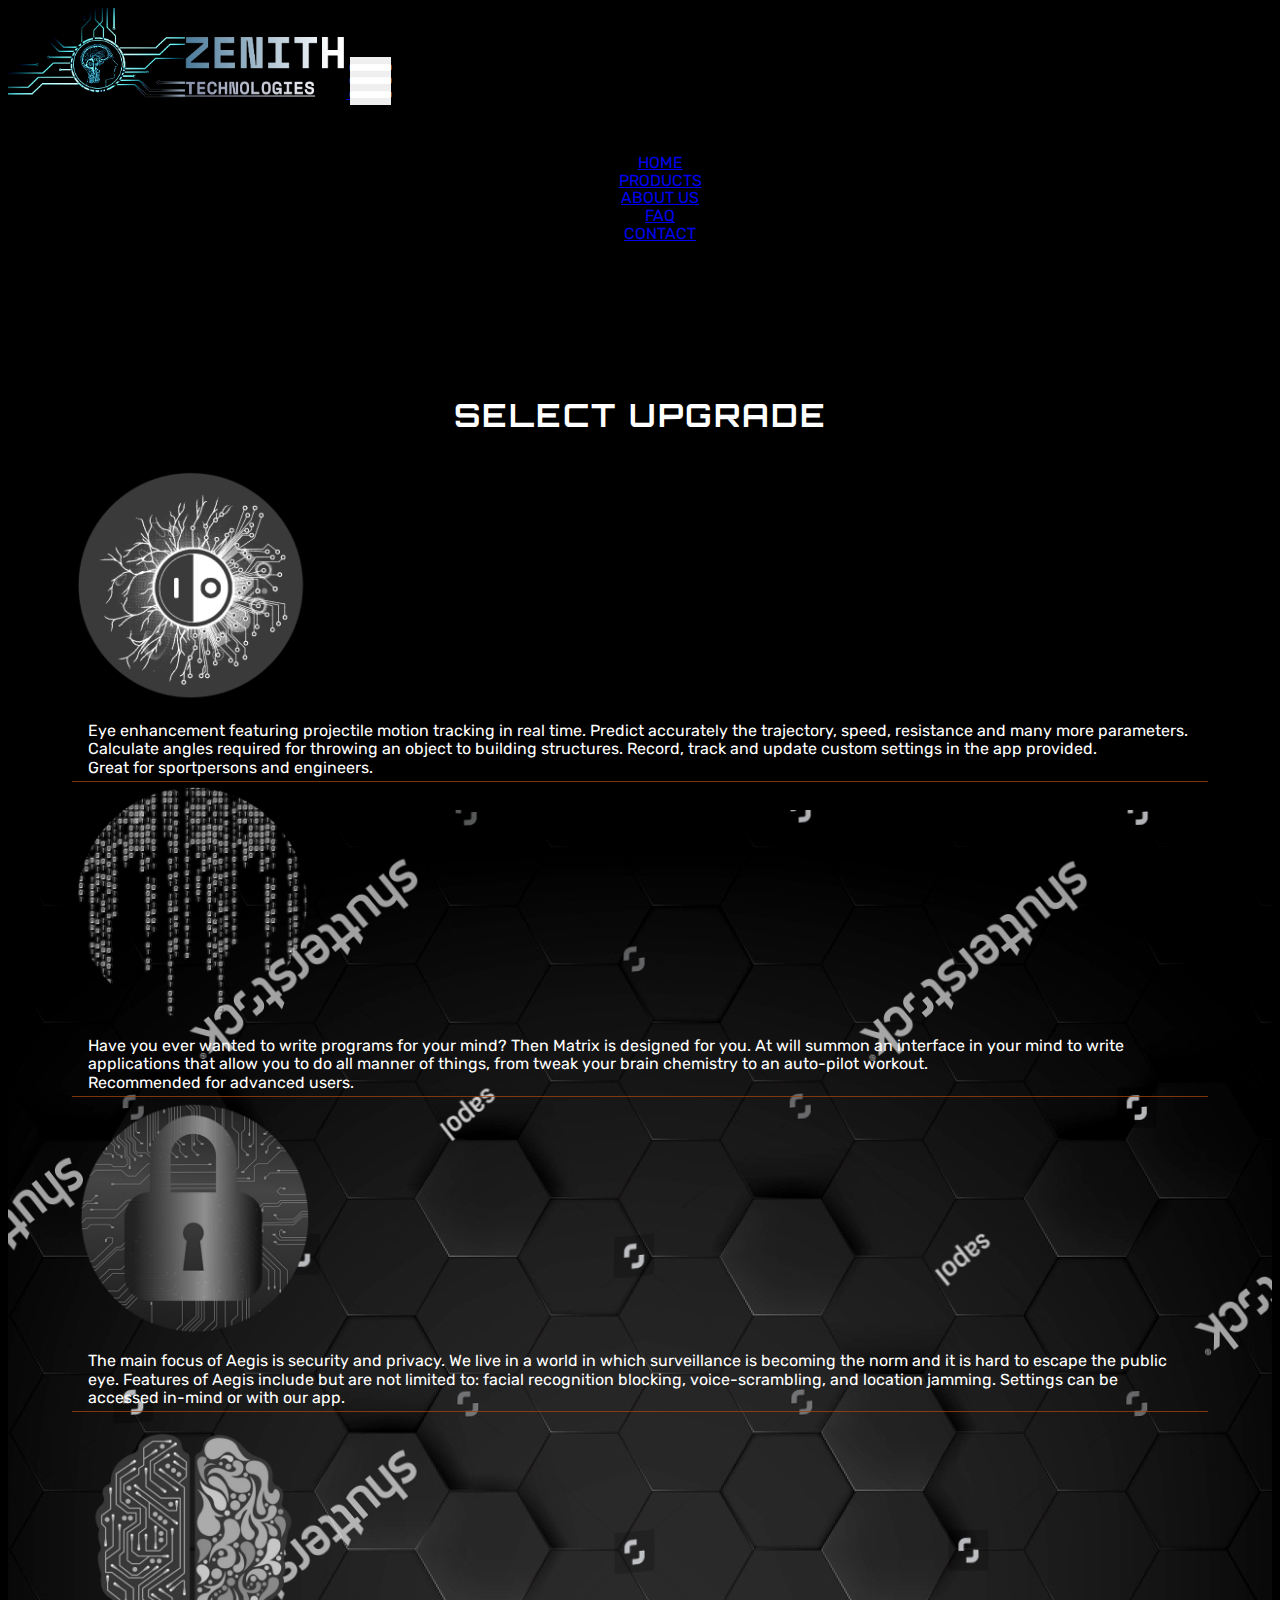
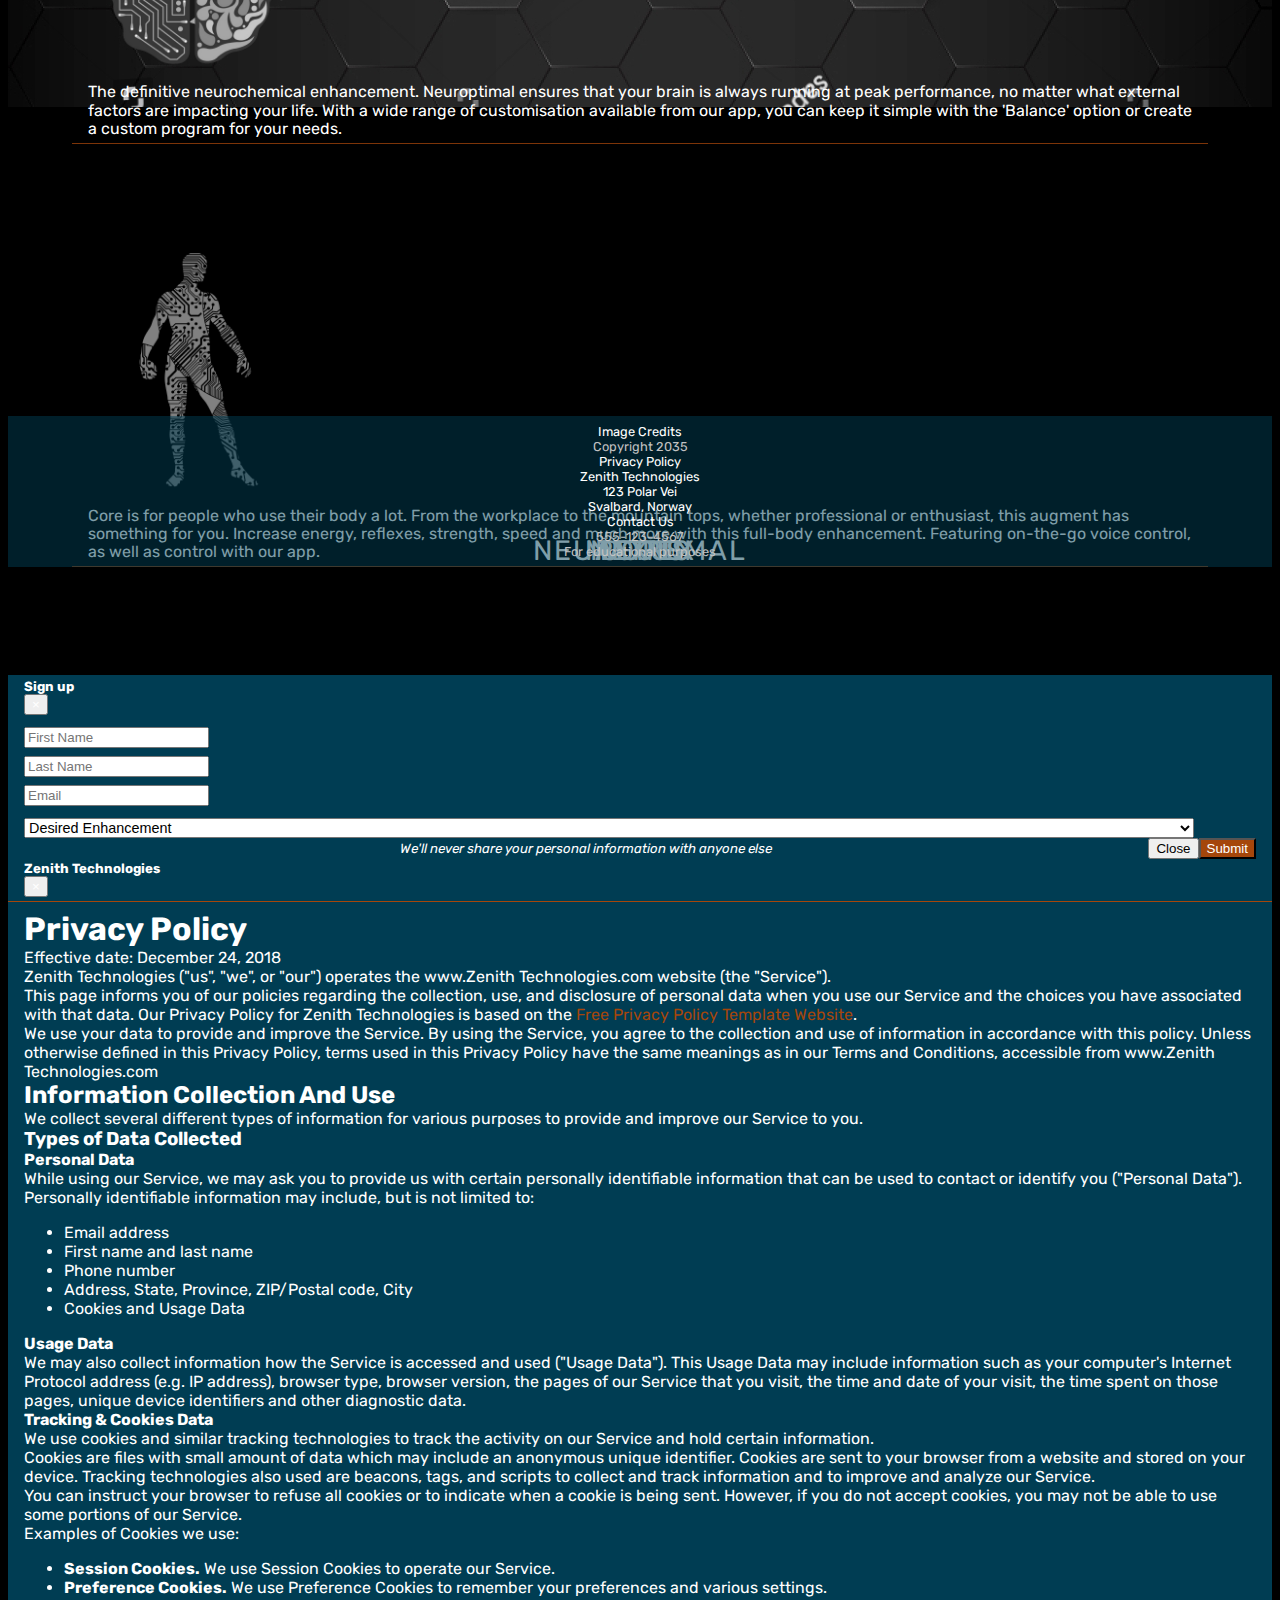
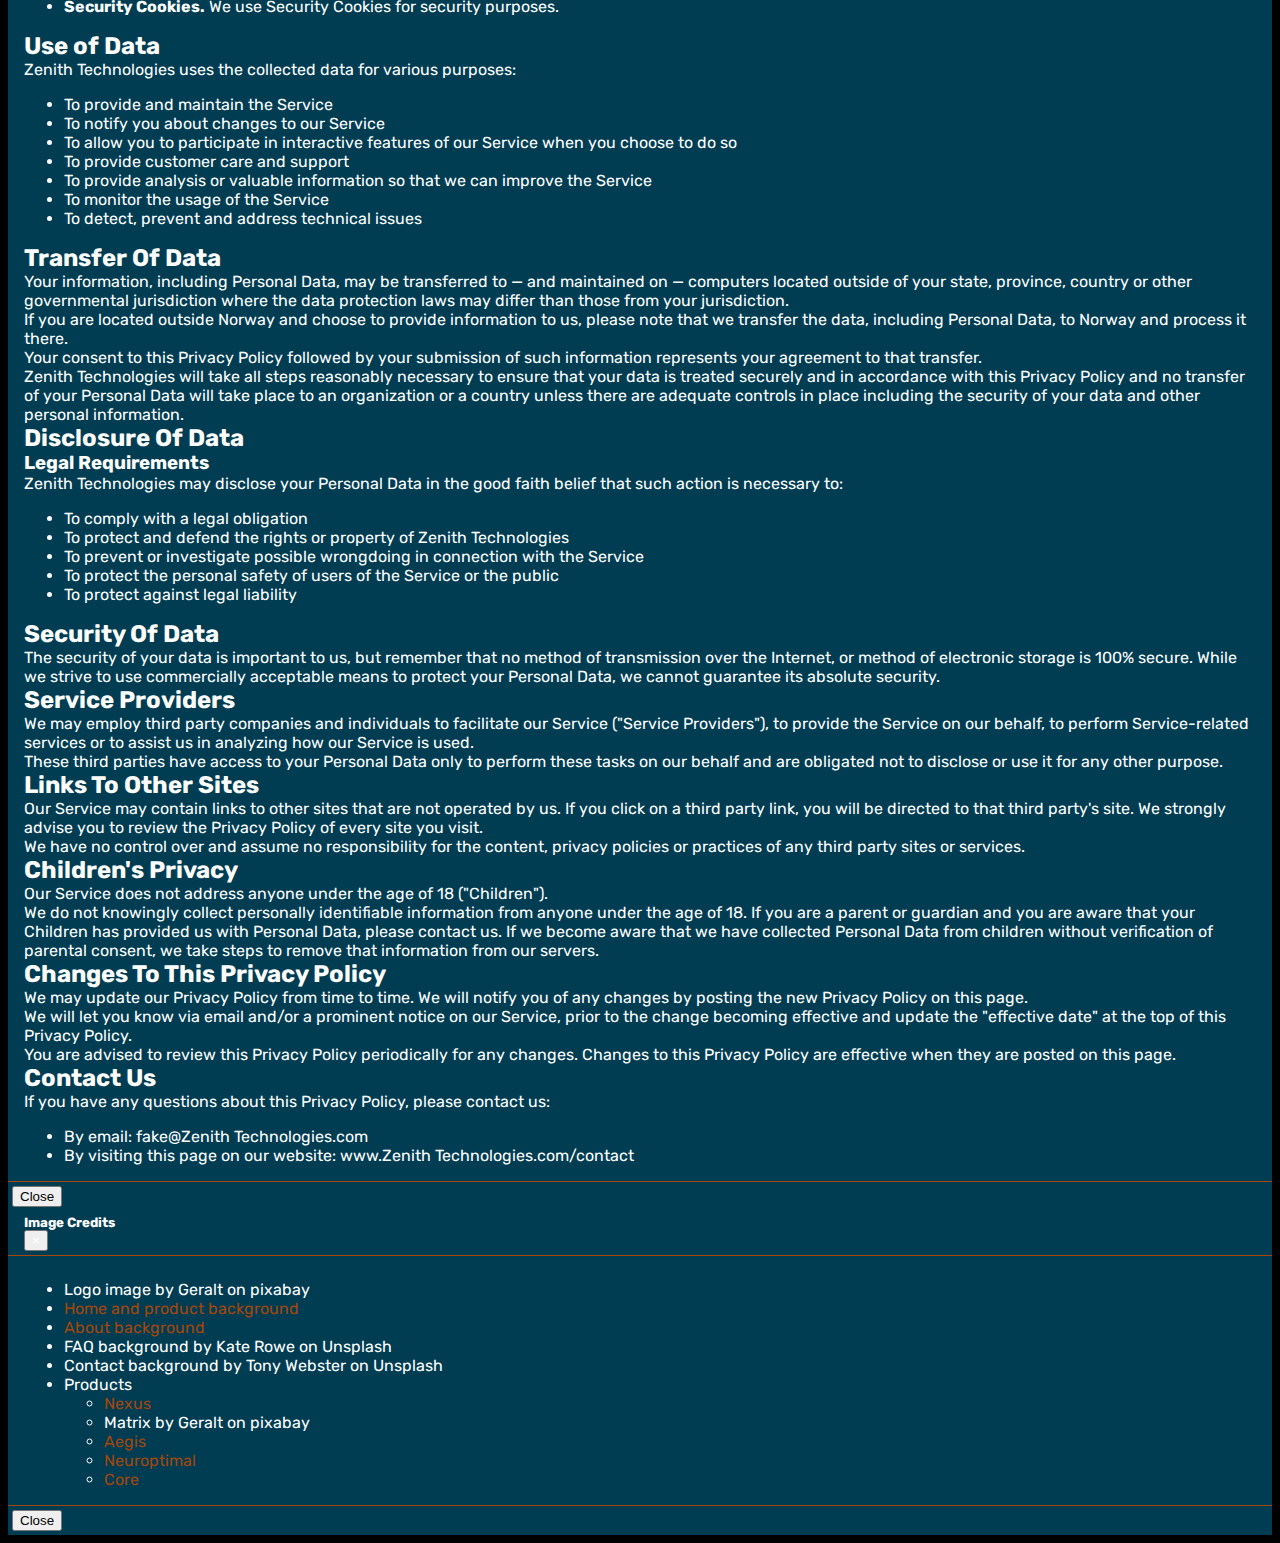
<file: products.html>
<!DOCTYPE html>
<html lang="en">

<head>
	<meta charset="UTF-8">
	<meta name="viewport" content="width=device-width, initial-scale=1.0 shrink-to-fit=no">
	<meta http-equiv="X-UA-Compatible" content="ie=edge">
	<link rel="stylesheet" href="https://stackpath.bootstrapcdn.com/bootstrap/4.1.3/css/bootstrap.min.css" integrity="sha384-MCw98/SFnGE8fJT3GXwEOngsV7Zt27NXFoaoApmYm81iuXoPkFOJwJ8ERdknLPMO" crossorigin="anonymous">
	<link rel="stylesheet" href="https://cdnjs.cloudflare.com/ajax/libs/font-awesome/4.7.0/css/font-awesome.css">
	<link rel="stylesheet" href="assets/css/main.css">
	<link rel="shortcut icon" href="assets/images/favicon.ico">
	<title>Zenith Technologies | Products</title>
</head>

<body>
	<!-- Navigation -->
	<nav class="navbar navbar-expand-lg navbar-dark nav-wrapper fixed-top p-0">
		<a class="navbar-brand p-0 m-0" href="index.html">
			<img src="assets/images/logo.png" class="logo" alt="Logo">
		</a>
		<button class="navbar-toggler nav-menu-icon" type="button" data-toggle="collapse" data-target="#NavMobileToggler" aria-controls="NavMobileToggler" aria-expanded="false" aria-label="Toggle navigation">
			<span class="fa fa-bars"></span>
		</button>
		<div class="collapse navbar-collapse flex-row-reverse" id="NavMobileToggler">
			<ul class="navbar-nav nav-text-style" data-toggle="collapse" data-target=".navbar-collapse.show">
				<li class="nav-item">
					<a class="nav-link" href="index.html">Home</a>
				</li>
				<li class="nav-item active">
					<a class="nav-link" href="products.html">Products<span class="sr-only">(current)</span></a>
				</li>
				<li class="nav-item">
					<a class="nav-link" href="about.html">About Us</a>
				</li>
				<li class="nav-item">
					<a class="nav-link" href="faq.html">faq</a>
				</li>
				<li class="nav-item">
					<a class="nav-link" href="contact.html">Contact</a>
				</li>
				<li class="nav-item">
					<a class="nav-link nav-signup-cursor" data-toggle="modal" data-target="#modalSignUp">Sign Up</a>
				</li>
			</ul>
		</div>
	</nav>
	<!-- Products main content -->
	<section class="container-fluid product-container-wrapper">
		<h3 class="product-header-main">select upgrade</h3>
		<!-- Products -->
		<div class="row product-first-row">
			<!-- Nexus -->
			<div class="col-12 col-lg-4 product-card-wrapper">
				<a class="product-links" href="" data-toggle="collapse" data-target="#cardProductNexus">
					<div class="card">
						<img src="assets/images/product_nexus.png" alt="Nexus">
						<div class="product-img-text">
							<h3 class="product-header">nexus</h3>
						</div>
					</div>
				</a>
				<div class="collapse" id="cardProductNexus">
					<div class="product-body">
						Eye enhancement featuring projectile motion tracking in real time. Predict accurately the trajectory,
						speed, resistance and many more parameters. Calculate angles required for throwing an object to building
						structures.
						Record, track and update custom settings in the app provided.<br>
						Great for sportpersons and engineers.
					</div>
				</div>
			</div>
			<!-- Matrix -->
			<div class="col-12 col-lg-4 product-card-wrapper">
				<a class="product-links" href="" data-toggle="collapse" data-target="#cardProductMatrix">
					<div class="card">
						<img src="assets/images/product_matrix.png" alt="Matrix">
						<div class="product-img-text">
							<h3 class="product-header">Matrix</h3>
						</div>
					</div>
				</a>
				<div class="collapse" id="cardProductMatrix">
					<div class="product-body">Have you ever wanted to write programs for your mind? Then Matrix is designed for
						you. At will summon an interface in your mind to write applications that allow you to do all manner of
						things, from tweak your brain chemistry to an auto-pilot workout.<br>
						Recommended for advanced users.
					</div>
				</div>
			</div>
			<!-- Aegis -->
			<div class="col-12 col-lg-4 product-card-wrapper">
				<a class="product-links" href="" data-toggle="collapse" data-target="#cardProductAegis">
					<div class="card">
						<img src="assets/images/product_aegis.png" alt="Aegis">
						<div class="product-img-text">
							<h3 class="product-header">aegis</h3>
						</div>
					</div>
				</a>
				<div class="collapse" id="cardProductAegis">
					<div class="product-body">
						The main focus of Aegis is security and privacy. We live in a world in which surveillance is becoming the
						norm and it is hard to escape the public eye. Features of Aegis include but are not limited to: facial
						recognition blocking, voice-scrambling, and location jamming. Settings can be accessed in-mind or with our
						app.
					</div>
				</div>
			</div>
		</div>
		<div class="row product-second-row">
			<!-- Neuroptimal -->
			<div class="col-12 col-lg-4 product-card-wrapper product-card-lg-spacing">
				<a class="product-links" href="" data-toggle="collapse" data-target="#cardProductNeuroptimal">
					<div class="card">
						<img src="assets/images/product_neuroptimal.png" alt="Neuroptimal">
						<div class="product-img-text">
							<h3 class="product-header">Neuroptimal</h3>
						</div>
					</div>
				</a>
				<div class="collapse" id="cardProductNeuroptimal">
					<div class="product-body">
						The definitive neurochemical enhancement. Neuroptimal ensures that your brain is always running at peak
						performance, no matter what external factors are impacting your life. With a wide range of customisation
						available from our app, you can keep it simple with the 'Balance' option or create a custom program for
						your needs.
					</div>
				</div>
			</div>
			<!-- Core -->
			<div class="col-12 col-lg-4 product-card-wrapper product-card-mobile-spacing">
				<a class="product-links" href="" data-toggle="collapse" data-target="#cardProductCore">
					<div class="card">
						<img src="assets/images/product_core.png" alt="Core">
						<div class="product-img-text">
							<h3 class="product-header">core</h3>
						</div>
					</div>
				</a>
				<div class="collapse" id="cardProductCore">
					<div class="product-body">
						Core is for people who use their body a lot. From the workplace to the mountain tops, whether professional
						or enthusiast, this augment has something for you. Increase energy, reflexes, strength, speed and much more
						with this full-body enhancement. Featuring on-the-go voice control, as well as control with our app.
					</div>
				</div>
			</div>
		</div>
		<!-- Footer -->
		<footer class="container-fluid footer-wrapper">
			<div class="row">
				<div class="col-xl-2 d-none d-xl-block"></div>
				<div class="col-6 col-md-4 col-xl-2 footer-text p-1">
					<p><a href="#" data-toggle="modal" data-target="#modalCredits">Image Credits</a></p>
					<p class="footer-text-not-link">Copyright 2035</p>
					<p><a href="#" data-toggle="modal" data-target="#modalPrivacy">Privacy Policy</a></p>
				</div>
				<div class="col-6 col-md-4 col-xl-4 footer-text p-1">
					<a href="https://www.google.com/maps/place/Svalbard" target="_blank" rel="noopener" aria-label="See where we live">
						<span>Zenith Technologies</span><br>
						<span>123 Polar Vei</span><br>
						<span>Svalbard, Norway</span>
					</a>
				</div>
				<div class="col-md-4 col-xl-2 d-none d-md-block footer-text p-1">
					<p><a href="contact.html">Contact Us</a></p>
					<p class="footer-text-not-link">555-123-4567</p>
					<p class="footer-text-not-link">For educational purposes</p>
				</div>
				<div class="col-xl-2 d-none d-xl-block"></div>
			</div>
		</footer>
	</section>
	<!-- Sign Up Modal -->
	<div class="modal fade" id="modalSignUp" tabindex="-1" role="dialog" aria-hidden="true">
		<div class="modal-dialog modal-dialog-centered" role="document">
			<div class="modal-content modal-styles modal-signup">
				<div class="modal-header">
					<h5 class="modal-title">Sign up</h5>
					<button type="button" class="close" data-dismiss="modal" aria-label="Close">
						<span aria-hidden="true">&times;</span>
					</button>
				</div>
				<div class="modal-body">
					<form method="post">
						<div class="modal-signup-input">
							<input class="form-control" id="firstName" name="firstName" placeholder="First Name" required>
						</div>
						<div class="modal-signup-input">
							<input class="form-control" id="lastName" name="lastName" placeholder="Last Name" required>
						</div>
						<div class="modal-signup-input">
							<input class="form-control" id="email" type="email" name="email" placeholder="Email" required>
						</div>
						<div class="row">
							<div class="col-8">
								<select id="productSelect" name="productSelect" required>
									<option value="">Desired Enhancement</option>
									<option value="1">Nexus</option>
									<option value="2">Matrix</option>
									<option value="3">Neuroptimal</option>
									<option value="4">Aegis</option>
									<option value="5">Core</option>
									<option value="Undecided">Undecided</option>
								</select>
							</div>
							<div class="col-4 col-md-2">
								<button type="submit" class="btn modal-signup-btn-submit">Submit</button>
							</div>
							<div class="col-12 col-md-2">
								<button type="button" class="btn modal-signup-btn-close" data-dismiss="modal">Close</button>
							</div>
						</div>
					</form>
				</div>
				<div class="row modal-signup-footer">
					<small class="form-text">We'll never share your personal information with anyone else</small>
				</div>
			</div>
		</div>
	</div>
	<!-- Privacy Policy Modal -->
	<div class="modal" id="modalPrivacy" tabindex="-1" role="dialog" aria-hidden="true">
		<div class="modal-dialog modal-dialog-centered" role="document">
			<div class="modal-content modal-styles">
				<div class="modal-header">
					<h5 class="modal-title">Zenith Technologies</h5>
					<button type="button" class="close" data-dismiss="modal" aria-label="Close">
						<span aria-hidden="true">&times;</span>
					</button>
				</div>
				<div class="modal-body">
					<h1>Privacy Policy</h1>


					<p>Effective date: December 24, 2018</p>


					<p>Zenith Technologies ("us", "we", or "our") operates the www.Zenith Technologies.com website (the
						"Service").</p>

					<p>This page informs you of our policies regarding the collection, use, and disclosure of personal data when
						you use our Service and the choices you have associated with that data. Our Privacy Policy for Zenith
						Technologies is based on the <a href="https://www.freeprivacypolicy.com/blog/sample-privacy-policy-template/">Free
							Privacy Policy Template Website</a>.</p>

					<p>We use your data to provide and improve the Service. By using the Service, you agree to the collection and
						use of information in accordance with this policy. Unless otherwise defined in this Privacy Policy, terms
						used in this Privacy Policy have the same meanings as in our Terms and Conditions, accessible from
						www.Zenith Technologies.com</p>


					<h2>Information Collection And Use</h2>

					<p>We collect several different types of information for various purposes to provide and improve our Service
						to you.</p>

					<h3>Types of Data Collected</h3>

					<h4>Personal Data</h4>

					<p>While using our Service, we may ask you to provide us with certain personally identifiable information
						that can be used to contact or identify you ("Personal Data"). Personally identifiable information may
						include, but is not limited to:</p>

					<ul>
						<li>Email address</li>
						<li>First name and last name</li>
						<li>Phone number</li>
						<li>Address, State, Province, ZIP/Postal code, City</li>
						<li>Cookies and Usage Data</li>
					</ul>

					<h4>Usage Data</h4>

					<p>We may also collect information how the Service is accessed and used ("Usage Data"). This Usage Data may
						include information such as your computer's Internet Protocol address (e.g. IP address), browser type,
						browser version, the pages of our Service that you visit, the time and date of your visit, the time spent
						on those pages, unique device identifiers and other diagnostic data.</p>

					<h4>Tracking & Cookies Data</h4>
					<p>We use cookies and similar tracking technologies to track the activity on our Service and hold certain
						information.</p>
					<p>Cookies are files with small amount of data which may include an anonymous unique identifier. Cookies are
						sent to your browser from a website and stored on your device. Tracking technologies also used are beacons,
						tags, and scripts to collect and track information and to improve and analyze our Service.</p>
					<p>You can instruct your browser to refuse all cookies or to indicate when a cookie is being sent. However,
						if you do not accept cookies, you may not be able to use some portions of our Service.</p>
					<p>Examples of Cookies we use:</p>
					<ul>
						<li><strong>Session Cookies.</strong> We use Session Cookies to operate our Service.</li>
						<li><strong>Preference Cookies.</strong> We use Preference Cookies to remember your preferences and various
							settings.</li>
						<li><strong>Security Cookies.</strong> We use Security Cookies for security purposes.</li>
					</ul>

					<h2>Use of Data</h2>

					<p>Zenith Technologies uses the collected data for various purposes:</p>
					<ul>
						<li>To provide and maintain the Service</li>
						<li>To notify you about changes to our Service</li>
						<li>To allow you to participate in interactive features of our Service when you choose to do so</li>
						<li>To provide customer care and support</li>
						<li>To provide analysis or valuable information so that we can improve the Service</li>
						<li>To monitor the usage of the Service</li>
						<li>To detect, prevent and address technical issues</li>
					</ul>

					<h2>Transfer Of Data</h2>
					<p>Your information, including Personal Data, may be transferred to — and maintained on — computers located
						outside of your state, province, country or other governmental jurisdiction where the data protection laws
						may differ than those from your jurisdiction.</p>
					<p>If you are located outside Norway and choose to provide information to us, please note that we transfer
						the data, including Personal Data, to Norway and process it there.</p>
					<p>Your consent to this Privacy Policy followed by your submission of such information represents your
						agreement to that transfer.</p>
					<p>Zenith Technologies will take all steps reasonably necessary to ensure that your data is treated securely
						and in accordance with this Privacy Policy and no transfer of your Personal Data will take place to an
						organization or a country unless there are adequate controls in place including the security of your data
						and other personal information.</p>

					<h2>Disclosure Of Data</h2>

					<h3>Legal Requirements</h3>
					<p>Zenith Technologies may disclose your Personal Data in the good faith belief that such action is necessary
						to:</p>
					<ul>
						<li>To comply with a legal obligation</li>
						<li>To protect and defend the rights or property of Zenith Technologies</li>
						<li>To prevent or investigate possible wrongdoing in connection with the Service</li>
						<li>To protect the personal safety of users of the Service or the public</li>
						<li>To protect against legal liability</li>
					</ul>

					<h2>Security Of Data</h2>
					<p>The security of your data is important to us, but remember that no method of transmission over the
						Internet, or method of electronic storage is 100% secure. While we strive to use commercially acceptable
						means to protect your Personal Data, we cannot guarantee its absolute security.</p>

					<h2>Service Providers</h2>
					<p>We may employ third party companies and individuals to facilitate our Service ("Service Providers"), to
						provide the Service on our behalf, to perform Service-related services or to assist us in analyzing how our
						Service is used.</p>
					<p>These third parties have access to your Personal Data only to perform these tasks on our behalf and are
						obligated not to disclose or use it for any other purpose.</p>



					<h2>Links To Other Sites</h2>
					<p>Our Service may contain links to other sites that are not operated by us. If you click on a third party
						link, you will be directed to that third party's site. We strongly advise you to review the Privacy Policy
						of every site you visit.</p>
					<p>We have no control over and assume no responsibility for the content, privacy policies or practices of any
						third party sites or services.</p>


					<h2>Children's Privacy</h2>
					<p>Our Service does not address anyone under the age of 18 ("Children").</p>
					<p>We do not knowingly collect personally identifiable information from anyone under the age of 18. If you
						are a parent or guardian and you are aware that your Children has provided us with Personal Data, please
						contact us. If we become aware that we have collected Personal Data from children without verification of
						parental consent, we take steps to remove that information from our servers.</p>


					<h2>Changes To This Privacy Policy</h2>
					<p>We may update our Privacy Policy from time to time. We will notify you of any changes by posting the new
						Privacy Policy on this page.</p>
					<p>We will let you know via email and/or a prominent notice on our Service, prior to the change becoming
						effective and update the "effective date" at the top of this Privacy Policy.</p>
					<p>You are advised to review this Privacy Policy periodically for any changes. Changes to this Privacy Policy
						are effective when they are posted on this page.</p>


					<h2>Contact Us</h2>
					<p>If you have any questions about this Privacy Policy, please contact us:</p>
					<ul>
						<li>By email: fake@Zenith Technologies.com</li>
						<li>By visiting this page on our website: www.Zenith Technologies.com/contact</li>

					</ul>
				</div>
				<div class="modal-footer">
					<button type="button" class="btn btn-secondary" data-dismiss="modal">Close</button>
				</div>
			</div>
		</div>
	</div>
	<!-- Image Credits Modal -->
	<div class="modal" id="modalCredits" tabindex="-1" role="dialog" aria-hidden="true">
		<div class="modal-dialog modal-dialog-centered" role="document">
			<div class="modal-content modal-styles">
				<div class="modal-header">
					<h5 class="modal-title">Image Credits</h5>
					<button type="button" class="close" data-dismiss="modal" aria-label="Close">
						<span aria-hidden="true">&times;</span>
					</button>
				</div>
				<div class="modal-body">
					<ul>
						<li>Logo image by Geralt on pixabay</li>
						<li><a href="https://wallimpex.com/" target="_blank" rel="noopener" aria-label="Home and product background image sources">Home and product background</a></li>
						<li><a href="https://invardin.com/robot-1650649_1920/" target="_blank" rel="noopener" aria-label="About background image sources">About background</a></li>
						<li>FAQ background by Kate Rowe on Unsplash</li>
						<li>Contact background by Tony Webster on Unsplash</li>
						<li>Products
							<ul>
								<li><a href="https://www.flickr.com/photos/sanjayaprime/4924462993" target="_blank" rel="noopener" aria-label="Nexus image source">Nexus</a></li>
								<li>Matrix by Geralt on pixabay</li>
								<li><a href="https://commons.wikimedia.org/wiki/File:Cybersecurity.png" target="_blank" rel="noopener" aria-label="Aegis image source">Aegis</a></li>
								<li><a href="https://www.flickr.com/photos/alansimpsonme/34752491090" target="_blank" rel="noopener" aria-label="Neuroptimal image source">Neuroptimal</a></li>
								<li><a href="https://www.kisspng.com/png-top500-computer-science-electronic-circuit-king-ab-1144035/" target="_blank" rel="noopener" aria-label="Core image source">Core</a></li>
							</ul>
						</li>
					</ul>
				</div>
				<div class="modal-footer">
					<button type="button" class="btn btn-secondary" data-dismiss="modal">Close</button>
				</div>
			</div>
		</div>
	</div>
	<!-- Scripts -->
	<script src="https://code.jquery.com/jquery-3.3.1.slim.min.js" integrity="sha384-q8i/X+965DzO0rT7abK41JStQIAqVgRVzpbzo5smXKp4YfRvH+8abtTE1Pi6jizo"
	 crossorigin="anonymous"></script>
	<script src="https://cdnjs.cloudflare.com/ajax/libs/popper.js/1.14.3/umd/popper.min.js" integrity="sha384-ZMP7rVo3mIykV+2+9J3UJ46jBk0WLaUAdn689aCwoqbBJiSnjAK/l8WvCWPIPm49"
	 crossorigin="anonymous"></script>
	<script src="https://stackpath.bootstrapcdn.com/bootstrap/4.1.3/js/bootstrap.min.js" integrity="sha384-ChfqqxuZUCnJSK3+MXmPNIyE6ZbWh2IMqE241rYiqJxyMiZ6OW/JmZQ5stwEULTy"
	 crossorigin="anonymous">
	</script>
	<script> // Close mobile nav menu on click anywhere - https://stackoverflow.com/a/33153154/10828019
		$(function () {
			$(document).click(function (event) {
				$('.navbar-collapse').collapse('hide');
			});
		});
	</script>
</body>

</html>
</file>
<file: assets/css/main.css>
/* ============ CSS organised by the following system ============

    - Where possible, following the DOM structure
    - Exception to above rule: footer following navigation
    - Mobile preceeding desktop
    - In order of pages on navigation - home, products, about, FAQ, contact
    - Within the declarations, layout/structure properties preceeding styling properties
    - Modals after page content
    - Media queries at the bottom, ordered from smallest to largest except special cases, which are at the very bottom

    - CSS classes are named by following my understanding of BEM as best as I could. I also read a lot on various other systems but a lot of it uses SASS and is outside the scope of my knowledge at this stage
*/

                    /* ==================
                    Contents (searchable)
                    ===================*/
                /*  >>IMPORTS AND GLOBAL STYLES  */
                /*  >>HEADER/NAVIGATION */
                /*  >>FOOTER */
                /*  >>HOME PAGE  */
                /*  >>PRODUCTS PAGE  */
                /*  >>ABOUT PAGE */
                /*  >>FAQ PAGE */
                /*  >>CONTACT PAGE */
                /*  >>MODALS
                        >Sign Up Modal
                        >Privacy/Credits Modal */
                /*  >>MEDIA QUERIES
                        >Mobile Landscape
                        >768+ width
                        >992+ width
                        >1500+ width
                        >Special Queries */


/* ==========================
>>IMPORTS AND GLOBAL SETTINGS
========================== */

@import url('https://fonts.googleapis.com/css?family=Orbitron:400,500,700|Rubik:400,500');

body {
    background: #000000;
}

/* remove bootstrap default margins */
p, h1, h2, h3, h4, h5, h6 {
    margin: 0;
}

/* Remove outline from button when clicked. Used on all buttons because I didn't like the effect - https://stackoverflow.com/questions/23333231/bootstrap-button-shows-blue-outline-when-clicked*/
button {
    outline: none !important;
    box-shadow: none !important;
}

/* ================================================

>>HEADER/NAVIGATION
===================

================================================= */

.nav-wrapper {
    background: rgba(0, 0, 0, 0.2)
}

.logo {
    margin: 0;
    padding: 0;
    height: 10vh;
    background-repeat: no-repeat;
    background-size: contain;
    -webkit-background-size: contain;
    -moz-background-size: contain;
    -o-background-size: contain;
}

.nav-menu-icon {
    z-index: 10;
    margin: 0 1rem 0 0;
    border: 0;
    padding: 0;
}

.nav-menu-icon span {
    font-size: 2.5rem;
    color: #ffffff;
}

#NavMobileToggler {
    padding-top: 0.5rem;
    background: #000000;
    z-index: 8;
}

.nav-text-style {
    border-bottom: 1px solid rgba(255,255,255,.5);
    font-family: "rubik", sans-serif;
    font-weight: 400;
    font-size: .8rem;
    text-transform: uppercase;
    text-align: center;
    line-height: 1.1;
}

.nav-text-style a {
    padding: 0.75rem 0;
}

.nav-signup-cursor {
    cursor: pointer;
}

/* ================================================

>>FOOTER
========

================================================= */

.footer-wrapper {
    background: rgba(0, 61, 83, 0.5);
    position: absolute;
    right: 0;
    left: 0;
    bottom: 0;
}

.footer-text {
    font-family: "Rubik", sans-serif;
    font-weight: 400;
    font-size: 0.8rem;
    text-align: center;
    color: #ffffff;
}

.footer-text a {
    color: #ffffff;
}

.footer-text a:link, a:visited, a:active {
    text-decoration: none;
    color: #ffffff;
}

@media (hover) {
    .footer-text a:hover {
        text-decoration: none;
        color: #a5460b;
    }
}

.footer-text-not-link {
    color: #c2c2c2;
}

/* ================================================

>>HOME PAGE
===========

================================================= */

.home-container-wrapper {
    min-height: 90vh;
    margin-top: 10vh;
    padding: 10vh 7vw 0;
    background: url(../images/bg_home.jpg) no-repeat center center;
    -webkit-background-size: cover;
    -moz-background-size: cover;
    -o-background-size: cover;
    background-size: cover;
    position: relative;
}

.home-text-style {
    text-align: center;
}

.home-text-style h1 {
    margin-bottom: 0.75rem;
    color: #ffffff;
    font-family: "Orbitron", sans-serif;
    font-weight: 700;
    font-size: 1.5rem;
    letter-spacing: 3px;
    text-transform: uppercase;
}

.home-text-style h3 {
    color: #ffffff;
    font-family: "Orbitron", sans-serif;
    font-weight: 500;
    font-size: 1.25rem;
    letter-spacing: 2px;
    text-transform: uppercase;
}

.home-text-style h5 {
    margin: 1.75rem 0 0.25rem;
    padding: 0 2rem;
    color: #cccccc;
    font-family: "Rubik", sans-serif;
    font-weight: 400;
    font-size: 1rem;
}

.home-text-style h6 {
    color: #acacac;
    font-family: "Rubik", sans-serif;
    font-weight: 400;
    font-size: 0.75rem;
    font-style: italic;
}

.button-center {
    display: flex;
    justify-content: center;
    margin-top: 0.5rem;
    margin-bottom: 1rem;
}

.button-signup-style {
    color: #ffffff;
    background: #a5460b;
    font-family: 'Orbitron', sans-serif;
    font-size: 1rem;
    font-weight: 400;
    letter-spacing: 1px;
    text-transform: uppercase;
}

.social-links-wrapper {
    text-align: center;
    position: absolute;
    left: 0;
    right: 0;
    bottom: 12vh;
}

.social-links-style {
    color: #003d53;
    font-size: 4rem;
    transition-property: color;
    transition-duration: 0.3s;
    transition-timing-function: ease-in-out;
}

.social-links-style:hover {
    color: #a5460b;
    transition-property: color;
    transition-duration: 0.3s;
    transition-timing-function: ease-in-out;
}

/* ================================================

>>PRODUCTS PAGE
===============

================================================= */

.product-container-wrapper {
    min-height: 210vh;
    margin-top: 10vh;
    padding: 4vh 10vw 0;
    background: url(../images/bg_product_mobile.jpg) no-repeat center center;
    -webkit-background-size: cover;
    -moz-background-size: cover;
    -o-background-size: cover;
    background-size: cover;
    position: relative;
}

.product-header-main {
    margin-bottom: 2rem;
    text-align: center;
    font-family: "Orbitron", sans-serif;
    font-weight: 700;
    font-size: 2rem;
    letter-spacing: 2px;
    text-transform: uppercase;
    color: #ffffff;
}

.product-card-wrapper {
    margin: 0 0 2.5rem;
    font-family: "Rubik", sans-serif;
}

.product-card-mobile-spacing {
    margin-bottom: 20vh;
}

.product-links .card {
    background: none;
    border: 1px;
    border-radius: 0;
}

.product-links img {
    max-height: 33vh;
    width: auto;
    margin: auto;
    position: relative;
    border-radius: calc(0.5rem - 1px);
}

.product-links h3 {
    text-align: center;
    margin-top: -0.2rem;
    margin-bottom: 0rem;
}

.product-img-text {
    position: absolute;
    right: 0;
    bottom: 0;
    left: 0;
    padding: 0;
}

.product-header {
    color: #ffffff;
    font-size: 1.75rem;
    font-weight: 400;
    letter-spacing: 2px;
    text-transform: uppercase;
}

.product-body {
    color: #ffffff;
    padding: 0.25rem 1rem;
    margin-top: 0.25rem;
    border-bottom: 1px solid rgba(165, 70, 11, 0.75);
    font-size: 1rem;
    line-height: 1.15;
}

/* ================================================

>>ABOUT PAGE
============

================================================= */

.about-container-wrapper {
    min-height: 90vh;
    margin-top: 10vh;
    padding: 4vh 10vw 0;
    background: url(../images/bg_about.jpg) no-repeat center center;
    -webkit-background-size: cover;
    -moz-background-size: cover;
    -o-background-size: cover;
    background-size: cover;
    position: relative;
}

.about-header {
    margin-bottom: 2rem;
    text-align: center;
    font-family: "Orbitron", sans-serif;
    font-weight: 700;
    font-size: 2rem;
    letter-spacing: 2px;
    text-transform: uppercase;
    color: #ffffff;
}

.about-text {
    color: #ffffff;
    font-family: "Rubik", sans-serif;
    font-size: 1rem;
    line-height: 1.15;
    text-align: center;
    padding-bottom: 21vh;
}

.about-text-footer {
    margin: 1rem 0;
}

/* ================================================

>>FAQ PAGE
==========

================================================= */

.faq-container-wrapper {
    margin-top: 10vh;
    padding: 4vh 10vw 0;
    background: url(../images/bg_faq.jpg) no-repeat center center;
    -webkit-background-size: cover;
    -moz-background-size: cover;
    -o-background-size: cover;
    background-size: cover;
    position: relative;
}

.faq-header {
    color: #ffffff;
    text-align: center;
    margin-bottom: 0.75rem;
}

.faq-header h3 {
    text-transform: uppercase;
    letter-spacing: 1px;
    font-family: "Orbitron", sans-serif;
    font-size: 2rem;
    font-weight: 700;
}

.faq-questions {
    color: #ffffff;
    text-align: center;
    font-family: "Rubik", sans-serif;
}

.faq-divider {
    width: 6rem;
    height: 0px;
    background-color: #a5460b;
    margin-top: 0;
    margin-bottom: 1rem;
}

.faq-divider-lg {
    width: 16rem;
    height: 0px;
    background-color: #a5460b;
    margin-top: 0.1rem;
    margin-bottom: 0.4rem;
}

.faq-sub-questions {
    margin-bottom: 0.75rem;
}

.faq-sub-questions h5 {
    padding-bottom: 1rem;
    font-weight: 400;
    line-height: 1;
}

.faq-sub-questions p {
    line-height: 1.25;
    font-size: 1rem;
}

.faq-bottom-spacing {
    padding-bottom: 20vh;
    margin-bottom: 0;
}

/* ================================================

>>CONTACT PAGE
==============

================================================= */

.contact-container-wrapper {
    min-height: 90vh;
    padding: 4vh 7vw 0;
    margin-top: 10vh;
    background: url(../images/bg_contact.jpg) no-repeat center center;
    -webkit-background-size: cover;
    -moz-background-size: cover;
    -o-background-size: cover;
    background-size: cover;
    position: relative;
}

.contact-header {
    padding: 0.5rem 0.5rem 0;
    margin: 0 0 1rem;
    text-align: center;
    color: #ffffff;
    font-family: "Orbitron", sans-serif;
    text-transform: uppercase;
    font-weight: 700;
    font-size: 2rem;
    letter-spacing: 1px;
}

.contact-subtext {
    margin: 0 0 0.75rem;
    text-align: center;
    color: #ffffff;
    font-family: "Rubik", sans-serif;
    font-weight: 400;
}

.contact-form {
    justify-content: center;
    font-family: "Rubik", sans-serif;
    padding-bottom: 35vh;
}

.contact-form form {
    width: 90%;
}

.contact-form .btn {
    display: flex;
    flex: inherit;
    flex-wrap: wrap;
    margin-left: auto;
    margin-right: auto;
    margin-top: 0.75rem;
    color: #ffffff;
    background: #003d53;
    font-size: 1.25rem;
}

.contact-form small {
    padding: 0 1.5rem;
    color: #e7e7e7;
    font-style: italic;
}

.contact-form-input {
    margin-bottom: 0.5rem;
}

/* ================================================

>>MODALS
========

================================================= */

/* ===========
>Modal Styling
=========== */

.modal-styles {
    background: #003d53;
    color: #ffffff;
    font-family: "Rubik", sans-serif;
}

.modal-styles a {
    color: #a5460b;
    text-decoration: none;
}

.modal-styles .modal-header {
    padding: 0.25rem 1rem;
    border-bottom: 0;
}

.modal-styles .close {
    color: #ffffff;
}

.modal-styles .modal-body {
    padding: 0.5rem 1rem 0;
    border-top: 0;
}

/* ===========
>Sign Up Modal
=========== */

.modal-signup .btn {
    float: right;
}

.modal-signup select {
    margin-top: 0.25rem;
    width: 105%;
    height: 80%;
}

.modal-signup .modal-footer {
    padding: 0.5rem 1rem;
    display: block;
    border-top: 0;
}

.modal-signup small {
    margin: 0;
    display: inline-block;
    font-style: italic;
}

.modal-signup-input {
    padding-bottom: 0.5rem;
}

#productSelect {
    font-size: 0.9rem;
}

.modal-signup-btn-submit {
    color: #ffffff;
    background: #a5460b;
}

.modal-signup-btn-close {
    margin-top: 0.5rem;
}

.modal-signup-footer {
    color: #ffffff;
    padding: 0 1rem;
    text-align: center;
    justify-content: center;
}

/* ===================
>Privacy/Credits Modal
=================== */

#modalPrivacy .modal-header {
    border-bottom: 1px solid #a5460b;
}

#modalPrivacy .modal-footer {
    border-top: 1px solid #a5460b;
    padding: 0.25rem;
}

#modalCredits .modal-header {
    border-bottom: 1px solid #a5460b;
}

#modalCredits .modal-footer {
    border-top: 1px solid #a5460b;
    padding: 0.25rem;
}

/* ================================================

>>MEDIA QUERIES
===============

================================================= */

/* positioning for long phones eg; pixel 2 */
@media only screen and (min-height: 668px) {
    .social-links-wrapper {
        bottom: 10vh;
    }
}

/* ==============
>Mobile Landscape
============== */
/* == Nav/Footer/Home == */

@media only screen and (max-width: 900px) and (orientation: landscape) {
    .logo {
        height: 15vh;
    }
    .nav-menu-icon {
        margin-right: 0.75rem;
    }
    .home-container-wrapper {
        height: auto;
        min-height: 100vh;
        margin-top: 15vh;
        padding: 5vh 7vw 0;
    }
    .home-text-style h1 {
        font-size: 1.35rem;
        margin: 0 0 0.5rem 0;
    }
    .home-text-style h3 {
        font-size: 1.15rem;
    }
    .home-text-style h5 {
        margin-top: 1.5rem;
    }
    .button-center {
        margin: 0.5rem 0;
    }
    .social-links-wrapper {
        bottom: 20vh;
    }
}

/* To target long phones in landscape */
@media only screen and (min-width: 768px) and (orientation: landscape) {
    .home-container-wrapper {
        padding: 7vh 7vw 0;
    }
    .home-text-style h1 {
        font-size: 1.8rem;
    }
    .home-text-style h3 {
        font-size: 1.5rem;
    }
}

/* == Products == */

@media only screen and (max-width: 900px) and (orientation: landscape) {
    .product-container-wrapper {
        margin-top: 15vh;
    }
    .product-card-mobile-spacing {
        margin-bottom: 30vh;
    }
}

/* == About == */

@media only screen and (max-width: 900px) and (orientation: landscape) {
    .about-container-wrapper {
    margin-top: 15vh;
    }
    .about-header .col-12 {
        margin-bottom: 1rem;
    }
    .about-text {
        padding-bottom: 35vh;
    }
}

/* == FAQ == */

@media only screen and (max-width: 900px) and (orientation: landscape) {
    .faq-container-wrapper {
        margin-top: 15vh;
    }
    .faq-bottom-spacing {
        padding-bottom: 35vh;
    }
}

/* == Contact == */

@media only screen and (max-width: 900px) and (orientation: landscape) {
    .contact-container-wrapper {
        margin-top: 15vh;
    }
    .contact-form {
        padding-bottom: 55vh;
    }
}

/* ========
>768+ width
======== */

/* == Nav/Footer/Home == */

/* min-height to exclude long phones in landscape eg; pixel 2 */
@media only screen and (min-width: 768px) and (min-height: 420px) {
    .logo {
        height: 10vh;
    }
    .nav-menu-icon {
        margin-bottom: 2%;
    }
    .nav-menu-icon span {
    font-size: 3rem;
    }
    .nav-text-style {
        font-size: 1rem;
    }
    .home-container-wrapper {
        margin-top: 10vh;
        padding: 11vh 7vw 0;
    }
    .home-text-style h1 {
        font-size: 3.5rem;
        margin-bottom: 1.75rem;
    }
    .home-text-style h3 {
        font-size: 2.5rem;
    }
    .home-text-style h5 {
        font-size: 1.5rem;
    }
    .home-text-style h6 {
        font-size: 1rem;
    }
    .button-center {
        margin-top: 1rem;
    }
    .button-signup-style {
        font-size: 2rem;
    }
    .social-links-wrapper {
        bottom: 7.5vh;
    }
    .social-links-style {
        font-size: 6vh;
    }
    .modal-signup select {
        width: 95%
    }
    .modal-signup-btn-close {
        margin-top: 0;
    }
}

/* == Products == */

@media only screen and (min-width: 768px) and (min-height: 420px) {
    .product-container-wrapper {
        padding: 5vh 5vw 0;
        min-height: 200vh;
        margin-top: 10vh;
    }
    .product-header-main h3 {
        font-size: 2.5rem;
    }
    .product-card-mobile-spacing {
        margin-bottom: 15vh;
    }
}

/* == About == */

@media only screen and (min-width: 768px) and (min-height: 420px) {
    .about-container-wrapper {
        margin-top: 10vh;
        padding: 15vh 10vw 0;
    }
    .about-text {
        padding: 0 3rem 0;
    }
}

/* == FAQ == */

@media only screen and (min-width: 768px) and (min-height: 420px) {
    .faq-container-wrapper {
        margin-top: 10vh;
        padding: 5vh 5vw 0;
    }
    .faq-bottom-spacing {
        padding-bottom: 20vw;
    }
    .faq-sub-questions h5 {
        font-size: 1.5rem;
    }
}

/* == Contact == */

@media only screen and (min-width: 768px) and (min-height: 420px) {
    .contact-container-wrapper {
        margin-top: 10vh;
        padding: 15vh 12vw 0;
    }
    .contact-form {
        padding-bottom: 0;
    }
}

/* ========
>992+ width
======== */

/* == Nav/Footer/Home == */

@media only screen and (min-width: 992px) {
    .nav-text-style {
        border: none;
    }
    .home-container-wrapper {
        height: 90vh;
        padding: 10vh 2vw 0;
    }
    .home-text-style h1 {
        font-size: 3.8rem;
        margin-bottom: 2rem;
    }
    .home-text-style h3 {
        font-weight: 700;
        font-size: 3rem;
    }
    .home-text-style h5 {
        margin-bottom: 1.25rem;
        font-size: 1.5rem;
    }
    .home-text-style h6 {
        font-size: 1rem;
    }
    .button-center {
        margin: 1rem 0;
    }
    .button-signup-style {
        font-size: 2rem;
    }
    .social-links-wrapper {
        bottom: 11vh;
    }
    .footer-wrapper {
        bottom: 0;
        padding-top: 0.5rem;
        padding-bottom: 0.5rem;
    }
}

/* == Products == */

@media only screen and (min-width: 992px) {
    .product-container-wrapper {
        min-height: 90vh;
        background: url(../images/bg_product.jpg) no-repeat center center;
    }
    .product-header-main .col-12 {
        margin-bottom: 3rem;
    }
    .product-card-wrapper {
        margin: 0;
    }
    .product-links img {
        max-height: 22vh;
    }
    .product-first-row {
        min-height: 50vh;
    }
    .product-second-row {
        justify-content: center;
        margin-top: 1rem;
    }
    .product-card-lg-spacing, .product-card-mobile-spacing {
        margin-bottom: 12vh;
    }
}

@media only screen and (min-width: 992px) and (orientation: landscape) {
    .product-links img {
    max-height: 27vh;
    }
}

/* == About == */

@media only screen and (min-width: 992px) {
    .about-container-wrapper {
        height: 90vh;
    }
    .about-header .col-12 {
        margin-bottom: 2rem;
    }
    .about-text {
        padding: 0 10rem 0;
    }
}

/* FAQ */

@media only screen and (min-width: 992px) {
    .faq-container-wrapper {
        min-height: 90vh;
    }
    .faq-header {
        margin-bottom: 1.5rem;
    }
    .faq-sub-questions {
        margin-bottom: 1rem;
    }
    .faq-divider {
        margin-bottom: 1.5rem;
    }
    .faq-bottom-spacing {
        padding-bottom: 13vh;
    }
}

/* == Contact == */

@media only screen and (min-width: 992px) {
    .contact-container-wrapper {
        padding: 15vh 17vw 0;
    }
    .contact-form-middle {
        height: 75vh;
    }
}

/* =========
>1200+ width
========= */

@media only screen and (min-width: 1200px) {
    .product-links img {
        max-height: 27vh;
    }
    .about-text {
        padding: 0 15rem 0;
    }
}

/* =============
>Special Queries
============= */

/* Desktop Height Breakpoint */
@media only screen and (min-width: 1200px) and (min-height: 880px) and (orientation: landscape) {
    .social-links-wrapper {
    bottom: 10vh;
    }
}
</file>
